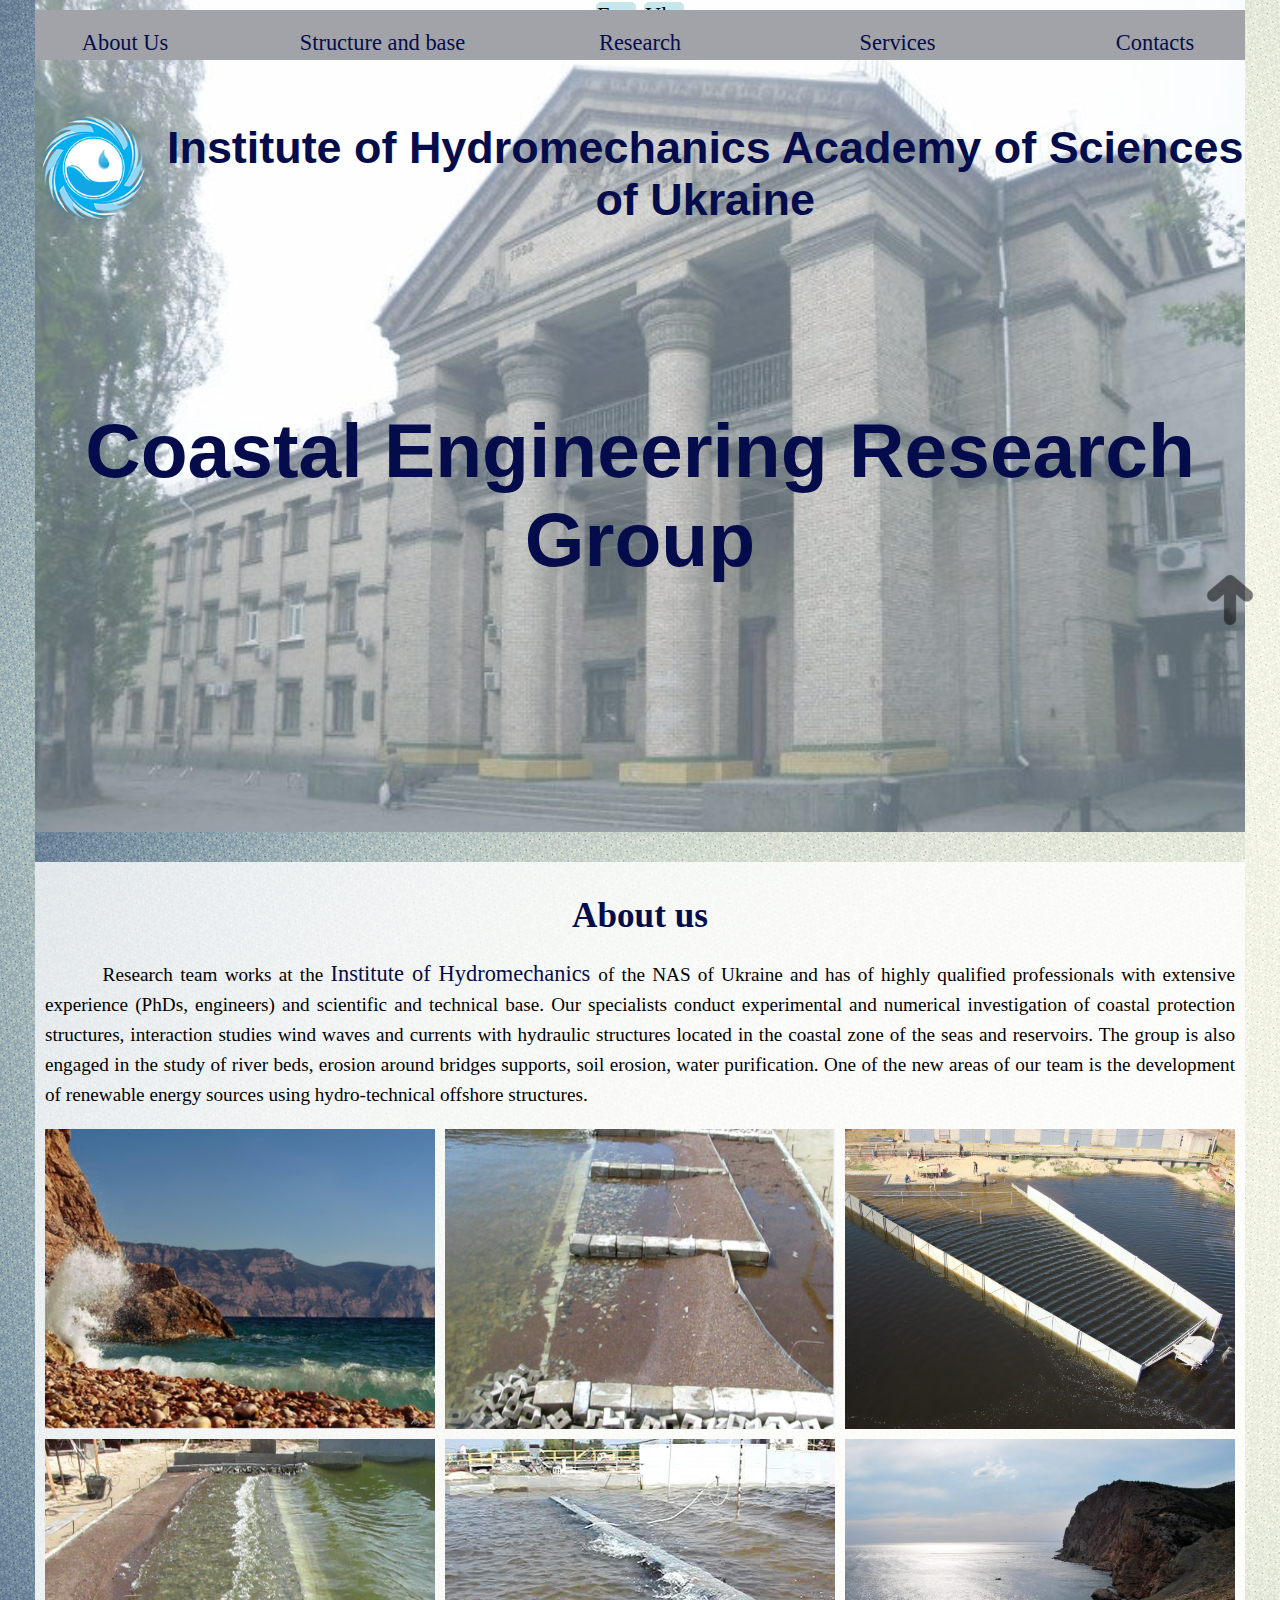
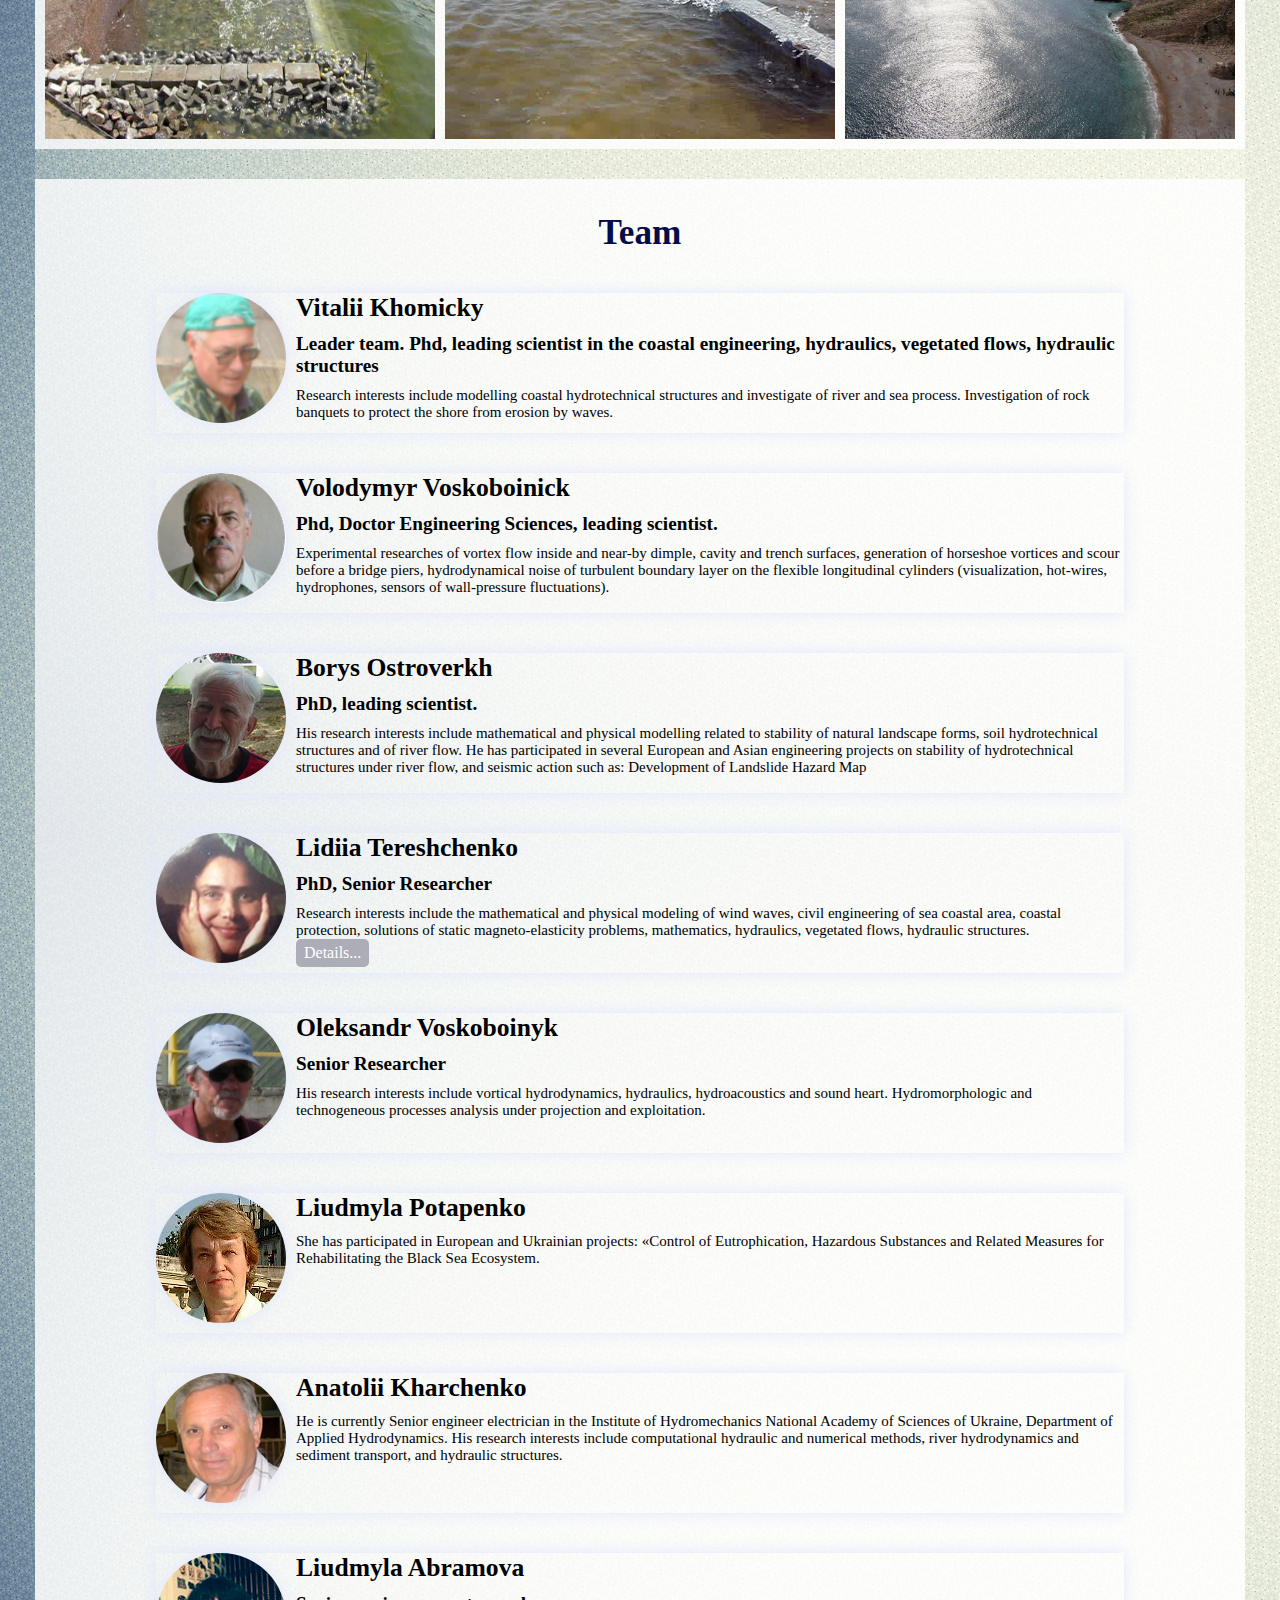
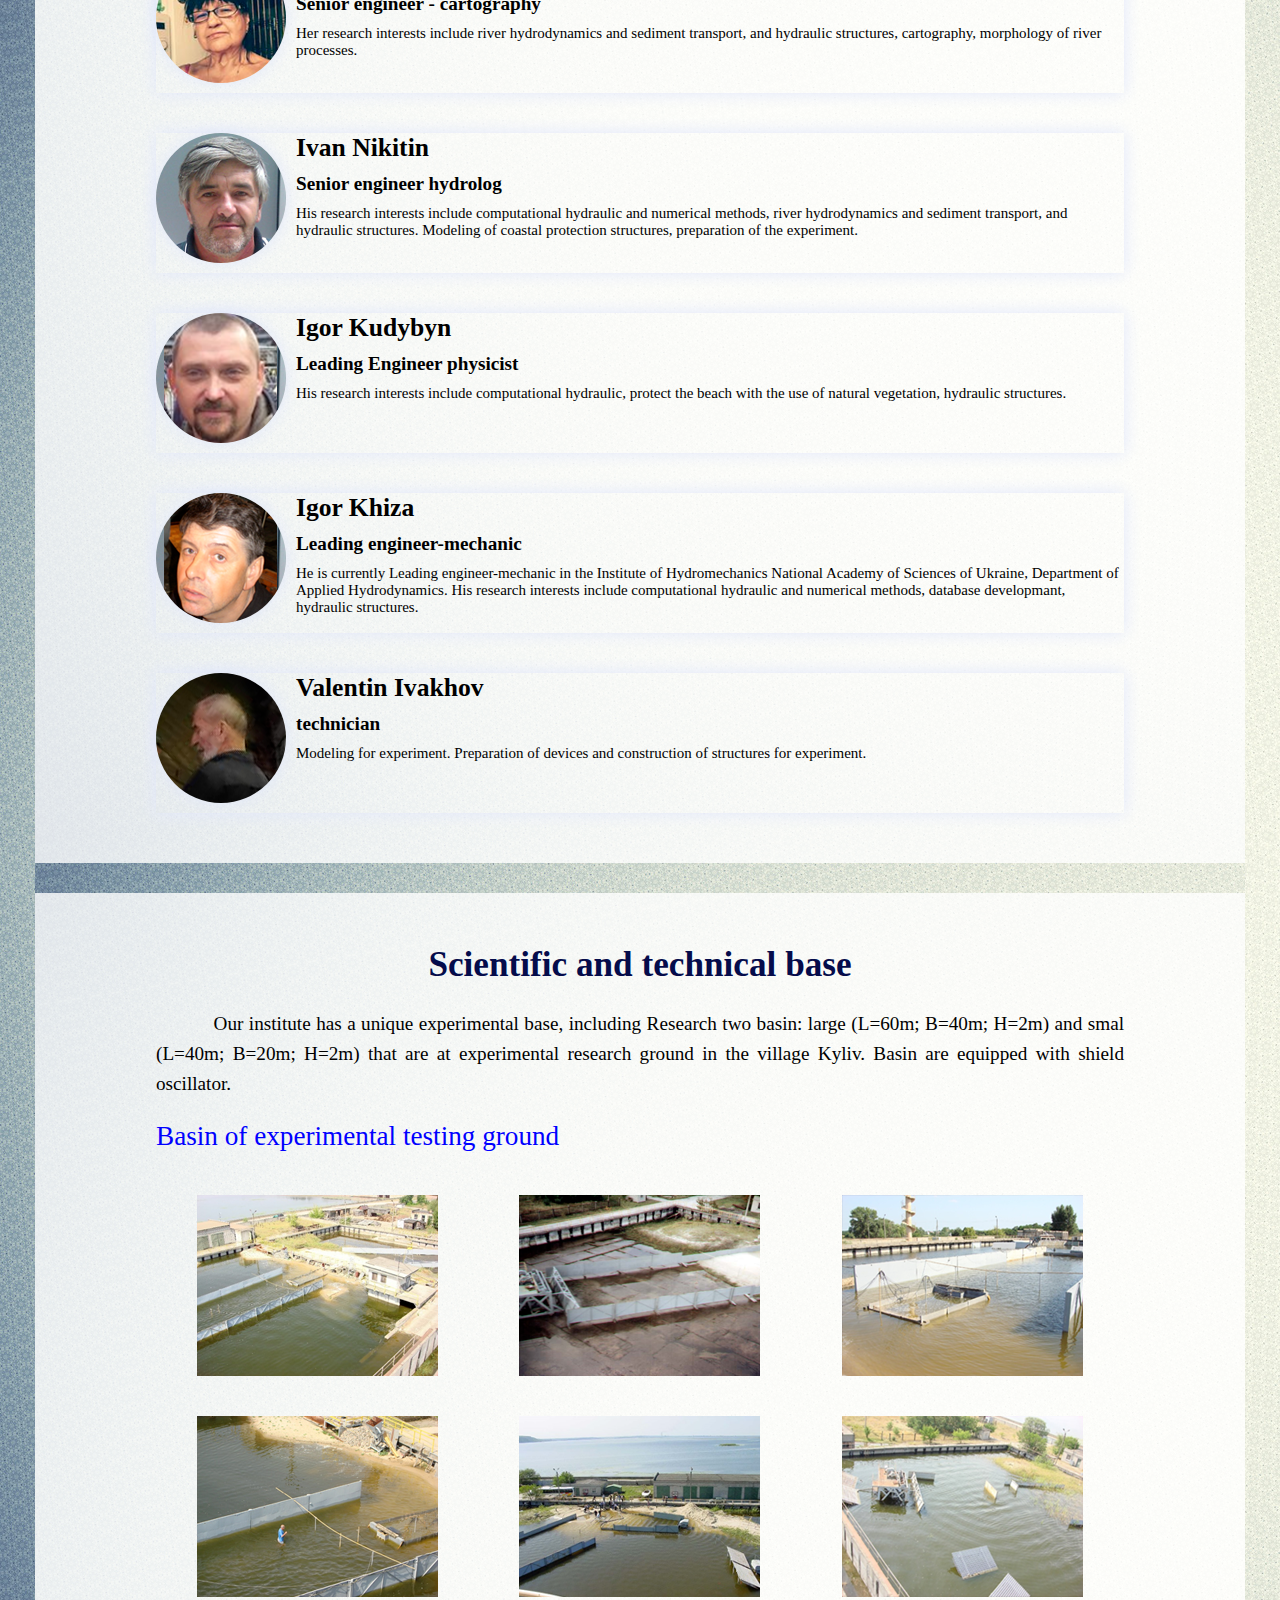
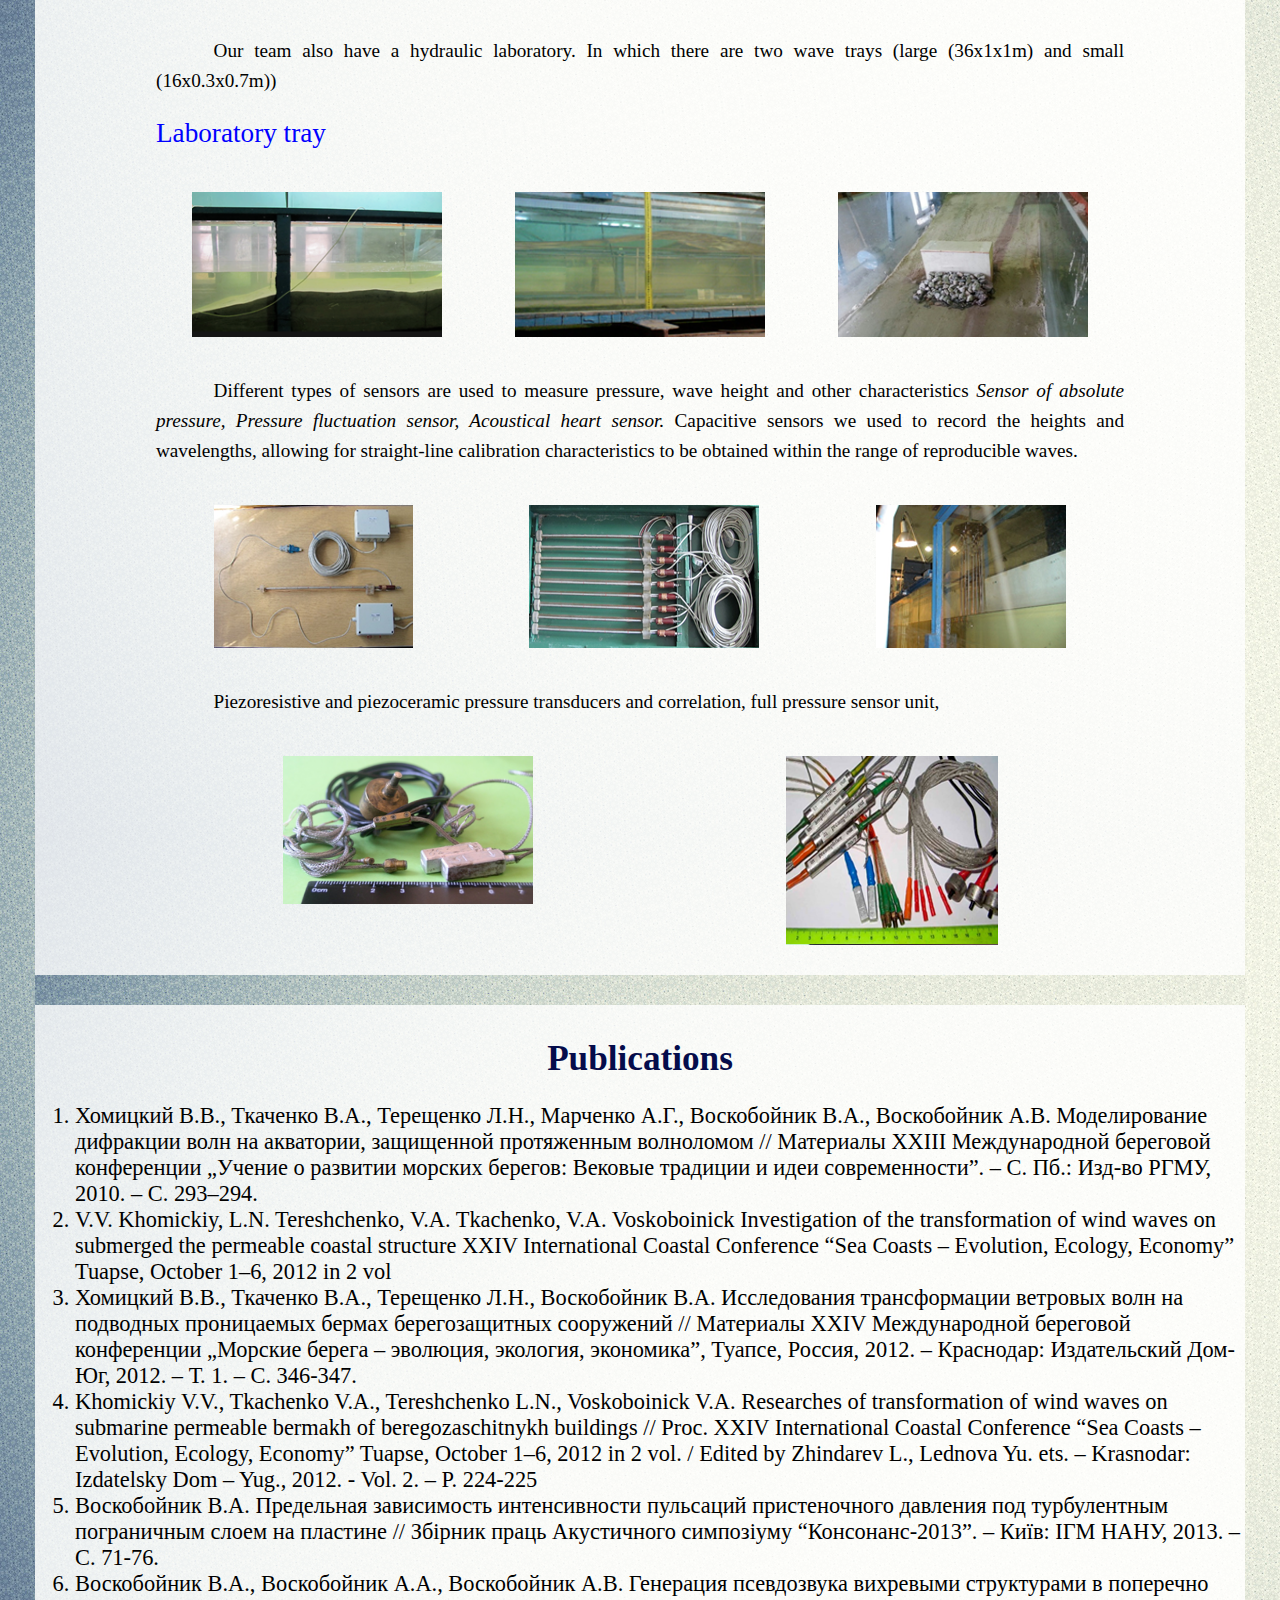
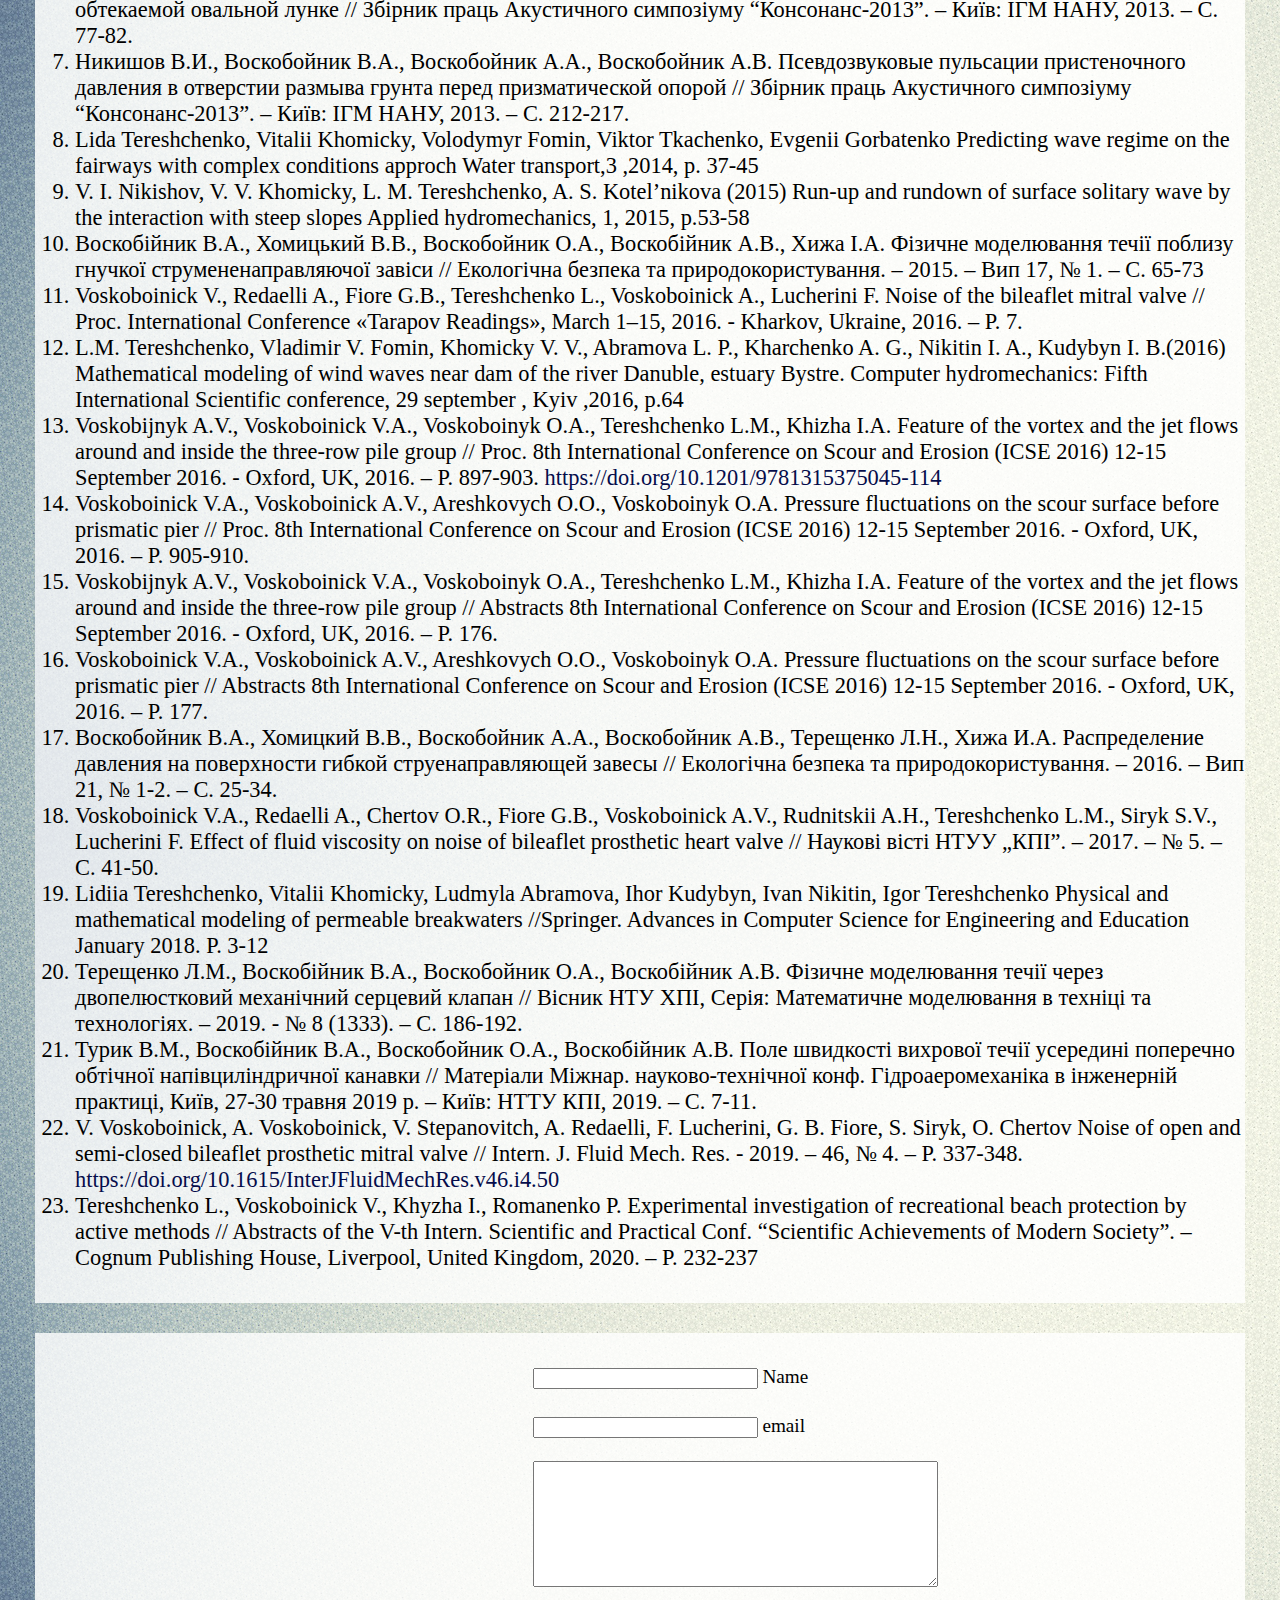
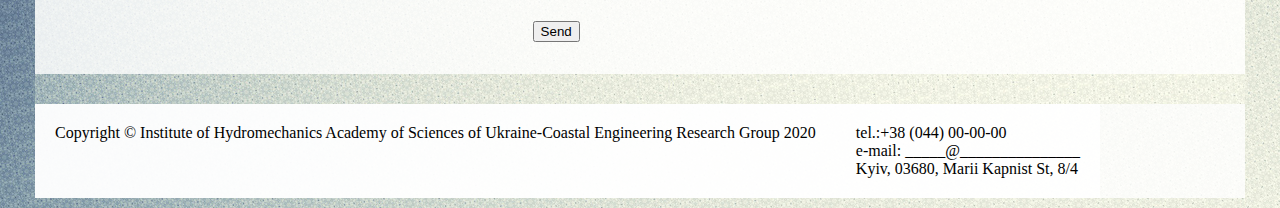
<file: index.html>
<!DOCTYPE html>
<html>

  <head>
    <meta charset="UTF-8" />
    
<meta name="viewport" content="width=device-width, initial-scale=1.0">
    <title>
      Institute of Hydromechanics-Coastal Engineering Research Group
    </title>
    <link rel="shortcut icon" href="images/logo.png" type="image/png" />
    <link rel="stylesheet" type="text/css" href="css/style_new.css" />
    <script src="script/igm_script.js" async></script>
  </head>

  <body>
    <div class="wrapper">
      <div class="igm_stk" id="menu">
        <div class="igm_menu">
          <div class="igm_dropdown_father">

            <a href="index.html">About Us</a>
          </div>
          <div class="igm_dropdown_father">
              <a href="" class="igm_dropdown_main">Structure and base</a>
              <div class="igm_dropdown_child">
                  <a href="index.html#teamIGM" class="igm_a">About team</a>
                  <a href="index.html#texn-base" class="igm_a">Technical base</a>
                  <a href="index.html#publiction" class="igm_a">Publications</a>
              </div>
          </div>
          <div class="igm_dropdown_father">
              <a href="" class="igm_dropdown_main">Research</a>
              <div class="igm_dropdown_child">
                  <a href="research.html#main-directions" class="igm_a">Main directions</a>
                  <a href="research.html#channel-processes" class="igm_a">Channel processes</a>
                  <a href="research.html#erosion" class="igm_a">Erosion</a>
                  <a href="research.html#water-purif" class="igm_a">Water purification</a>
                  <a href="research.html#climate-chang" class="igm_a">Climate chang</a>
                  <a href="research.htm#wav-energy" class="igm_a">Wave energy</a>
                  <a href="research.html#vortex" class="igm_a">Vortex</a>
                  <a href="research.html#diagnosis" class="igm_a">Diagnosis</a>
                  <a href="research.html#projects" class="igm_a">Projects</a>
              </div>
          </div>
          <div class="igm_dropdown_father">
              <a href="" class="igm_dropdown_main">Services</a>
              <div class="igm_dropdown_child">
                  <a href="services.html#protective-structures" class="igm_a">Protective structures</a>
                  <a href="services.html#bridges" class="igm_a">Bridges</a>
                  <a href="services.html#environmental-research" class="igm_a">Environmental research</a>
                  <a href="services.html#water-purification" class="igm_a">Water purification</a>
                  <a href="services.html#wave-energy" class="igm_a">Wave energy</a>
              </div>
          </div>
          <div class="igm_dropdown_father">
              <a href="index.html#contacts">Contacts</a>
          </div>


        
         
        </div>
      </div>
      <header>
        <div id="langv">
          <div class="button"><a href="#">En</a></div>
          <div class="button"><a href="#">Uk</a></div>
        </div>
        <div class="title">
          <div class="title-top">
            <a href="http://hydromech.org.ua/en/"
              ><img
                src="images/logo.png"
                width="90%"
                alt="InstituteInstitute of Hydromechanics "
                title="InstituteInstitute of Hydromechanics "
              />
            </a>
            <h3>Institute of Hydromechanics Academy of Sciences of Ukraine</h3>
          </div>
          <h1>Coastal Engineering Research Group</h1>
        </div>
      </header>

     <div id="buttonup">
        <a href="#main"><img src="images/arrow.png" alt="up" id="arrow"></a>
       </div>

      <div id="main">
        <div class="scroll-area">
        <!--
        <aside class="news-Instute">
          Yjdbyb
        </aside>-->
        <section class="main_side">
          <h1>About us</h1>
          <p>
            Research team works at the
            <a
              href="http://hydromech.org.ua/en/"
              alt="Institute of Hydromechanics"
            >
              Institute of Hydromechanics
            </a>
            of the NAS of Ukraine and has of highly qualified professionals with
            extensive experience (PhDs, engineers) and scientific and technical
            base. Our specialists conduct experimental and numerical
            investigation of coastal protection structures, interaction studies
            wind waves and currents with hydraulic structures located in the
            coastal zone of the seas and reservoirs. The group is also engaged
            in the study of river beds, erosion around bridges supports, soil
            erosion, water purification. One of the new areas of our team is the
            development of renewable energy sources using hydro-technical
            offshore structures.
          </p>

          <div class="container-images">
            <div><img src="images/pictures/golovna-01.png" /></div>
            <div><img src="images/pictures/golovna-02.png" /></div>
            <div><img src="images/pictures/golovna-03.png" /></div>
            <div><img src="images/pictures/golovna-04.png" /></div>
            <div><img src="images/pictures/golovna-05.png" /></div>
            <div><img src="images/pictures/golovna-06.png" /></div>
          </div>
        </section>
    

         <!--- <div id="main">
        
         <aside class="news-Instute">
            Yjdbyb
          </aside> ----->
      <section id="teamIGM">
        <div class="team">
          <h1>Team</h1>
          <div class="team_box">
            <img class="team_photo" src="images/pictures/homitskyj.png" />
            <div class="team_name">
              Vitalii Khomicky
            </div>
            <div class="team_position">
              Leader team. Phd, leading scientist in the coastal engineering,
              hydraulics, vegetated flows, hydraulic structures
            </div>
            <div class="team_about">
              Research interests include modelling coastal hydrotechnical
              structures and investigate of river and sea process. Investigation
              of rock banquets to protect the shore from erosion by waves.
            </div>
          </div>
          <div class="team_box">
            <img class="team_photo" src="images/pictures/voskob_v.png" />
            <div class="team_name">
              Volodymyr Voskoboinick
            </div>
            <div class="team_position">
              Phd, Doctor Engineering Sciences, leading scientist.
            </div>
            <div class="team_about">
              Experimental researches of vortex flow inside and near-by dimple,
              cavity and trench surfaces, generation of horseshoe vortices and
              scour before a bridge piers, hydrodynamical noise of turbulent
              boundary layer on the flexible longitudinal cylinders
              (visualization, hot-wires, hydrophones, sensors of wall-pressure
              fluctuations).
            </div>
          </div>
          <div class="team_box">
            <img class="team_photo" src="images/pictures/ostroverkh.png" />
            <div class="team_name">
              Borys Ostroverkh
            </div>
            <div class="team_position">
              PhD, leading scientist.
            </div>
            <div class="team_about">
              His research interests include mathematical and physical modelling
              related to stability of natural landscape forms, soil
              hydrotechnical structures and of river flow. He has participated
              in several European and Asian engineering projects on stability of
              hydrotechnical structures under river flow, and seismic action
              such as: Development of Landslide Hazard Map
            </div>
          </div>
          <div class="team_box">
            <img class="team_photo" src="images/pictures/tereshchenko.png" />
            <div class="team_name">
              Lidiia Tereshchenko
            </div>
            <div class="team_position">
              PhD, Senior Researcher
            </div>
            <div class="team_about">
              Research interests include the mathematical and physical modeling
              of wind waves, civil engineering of sea coastal area, coastal
              protection, solutions of static magneto-elasticity problems,
              mathematics, hydraulics, vegetated flows, hydraulic structures.<br />
              <button class="button" onclick="">Details...</button>
            </div>
          </div>
          <div class="team_box">
            <img class="team_photo" src="images/pictures/voskoboinyk_o.png" />
            <div class="team_name">
              Oleksandr Voskoboinyk
            </div>
            <div class="team_position">
              Senior Researcher
            </div>
            <div class="team_about">
              His research interests include vortical hydrodynamics, hydraulics,
              hydroacoustics and sound heart. Hydromorphologic and technogeneous
              processes analysis under projection and exploitation.
            </div>
          </div>
          <div class="team_box">
            <img class="team_photo" src="images/pictures/potapenko.png" />
            <div class="team_name">
              Liudmyla Potapenko
            </div>
            <div class="team_position"></div>
            <div class="team_about">
              She has participated in European and Ukrainian projects: «Control
              of Eutrophication, Hazardous Substances and Related Measures for
              Rehabilitating the Black Sea Ecosystem.
            </div>
          </div>
          <div class="team_box">
            <img class="team_photo" src="images/pictures/kharchenko.png" />
            <div class="team_name">
              Anatolii Kharchenko
            </div>
            <div class="team_position"></div>
            <div class="team_about">
              He is currently Senior engineer electrician in the Institute of
              Hydromechanics National Academy of Sciences of Ukraine, Department
              of Applied Hydrodynamics. His research interests include
              computational hydraulic and numerical methods, river hydrodynamics
              and sediment transport, and hydraulic structures.
            </div>
          </div>
          <div class="team_box">
            <img class="team_photo" src="images/pictures/abramova.png" />
            <div class="team_name">
              Liudmyla Abramova
            </div>
            <div class="team_position">
              Senior engineer - cartography
            </div>
            <div class="team_about">
              Her research interests include river hydrodynamics and sediment
              transport, and hydraulic structures, cartography, morphology of
              river processes.
            </div>
          </div>
          <div class="team_box">
            <img class="team_photo" src="images/pictures/nikitin.png" />
            <div class="team_name">
              Ivan Nikitin
            </div>
            <div class="team_position">
              Senior engineer hydrolog
            </div>
            <div class="team_about">
              His research interests include computational hydraulic and
              numerical methods, river hydrodynamics and sediment transport, and
              hydraulic structures. Modeling of coastal protection structures,
              preparation of the experiment.
            </div>
          </div>
          <div class="team_box">
            <img class="team_photo" src="images/pictures/kudybyn.png" />
            <div class="team_name">
              Igor Kudybyn
            </div>
            <div class="team_position">
              Leading Engineer physicist
            </div>
            <div class="team_about">
              His research interests include computational hydraulic, protect
              the beach with the use of natural vegetation, hydraulic
              structures.
            </div>
          </div>
          <div class="team_box">
            <img class="team_photo" src="images/pictures/khiza.png" />
            <div class="team_name">
              Igor Khiza
            </div>
            <div class="team_position">
              Leading engineer-mechanic
            </div>
            <div class="team_about">
              He is currently Leading engineer-mechanic in the Institute of
              Hydromechanics National Academy of Sciences of Ukraine, Department
              of Applied Hydrodynamics. His research interests include
              computational hydraulic and numerical methods, database
              developmant, hydraulic structures.
            </div>
          </div>
          <div class="team_box">
            <img class="team_photo" src="images/pictures/ivakhov.png" />
            <div class="team_name">
              Valentin Ivakhov
            </div>
            <div class="team_position">
              technician
            </div>
            <div class="team_about">
              Modeling for experiment. Preparation of devices and construction
              of structures for experiment.
            </div>
          </div>
        </div>
      </section>

      <section id="texn-base">
        <div class="igm_content">
          <h1>
            Scientific and technical base
          </h1>
          <p>
            Our institute has a unique experimental base, including Research two
            basin: large (L=60m; B=40m; H=2m) and smal (L=40m; B=20m; H=2m) that
            are at experimental research ground in the village Kyliv. Basin are
            equipped with shield oscillator.
          </p>
          <h2>
            Basin of experimental testing ground
          </h2>
          <div class="igm_pic_flex">
            <img class="igm_pic" src="images/pictures/kyliv-01.png" />
            <img class="igm_pic" src="images/pictures/kyliv-02.png" />
            <img class="igm_pic" src="images/pictures/kyliv-03.png" />
            <img class="igm_pic" src="images/pictures/kyliv-04.png" />
            <img class="igm_pic" src="images/pictures/kyliv-05.png" />
            <img class="igm_pic" src="images/pictures/kyliv-06.png" />
          </div>
          <p>
            Our team also have a hydraulic laboratory. In which there are two
            wave trays (large (36x1x1m) and small (16x0.3x0.7m))
          </p>
          <h2>
            Laboratory tray
          </h2>
          <div class="igm_pic_flex">
            <img class="igm_pic" src="images/pictures/lotok-01.png" />
            <img class="igm_pic" src="images/pictures/lotok-02.png" />
            <img class="igm_pic" src="images/pictures/lotok-04.png" />
          </div>
          <p>
            Different types of sensors are used to measure pressure, wave height
            and other characteristics
            <em
              >Sensor of absolute pressure, Pressure fluctuation sensor,
              Acoustical heart sensor.</em
            >

            Capacitive sensors we used to record the heights and wavelengths,
            allowing for straight-line calibration characteristics to be
            obtained within the range of reproducible waves.
          </p>
          <div class="igm_pic_flex">
            <img class="igm_pic" src="images/pictures/tool-01.png" />
            <img class="igm_pic" src="images/pictures/tool-02.png" />
            <img class="igm_pic" src="images/pictures/tool-03.png" />
          </div>
          <p>
            Piezoresistive and piezoceramic pressure transducers and
            correlation, full pressure sensor unit,
          </p>
          <div class="igm_pic_flex">
            <img src="images/pictures/tool-04.png" class="igm_pic
            onclick="changeSizeImage(this)" /> <img
            src="images/pictures/tool-05.png" class="igm_pic
            onclick="changeSizeImage(this)" />
          </div>
        </div>
      </section>
      <section id="publiction">
        <!--<div class="igm_content">-->
        <h1>
          Publications
        </h1>
        <ol>
          <li>
            Хомицкий В.В., Ткаченко В.А., Терещенко Л.Н., Марченко А.Г.,
            Воскобойник В.А., Воскобойник А.В. Моделирование дифракции волн на
            акватории, защищенной протяженным волноломом // Материалы XXIII
            Международной береговой конференции „Учение о развитии морских
            берегов: Вековые традиции и идеи современности”. – С. Пб.: Изд-во
            РГМУ, 2010. – С. 293–294.
          </li>
          <li>
            V.V. Khomickiy, L.N. Tereshchenko, V.A. Tkachenko, V.A. Voskoboinick
            Investigation of the transformation of wind waves on submerged the
            permeable coastal structure XXIV International Coastal Conference
            “Sea Coasts – Evolution, Ecology, Economy” Tuapse, October 1–6, 2012
            in 2 vol
          </li>
          <li>
            Хомицкий В.В., Ткаченко В.А., Терещенко Л.Н., Воскобойник В.А.
            Исследования трансформации ветровых волн на подводных проницаемых
            бермах берегозащитных сооружений // Материалы XXIV Международной
            береговой конференции „Морские берега – эволюция, экология,
            экономика”, Туапсе, Россия, 2012. – Краснодар: Издательский Дом-Юг,
            2012. – Т. 1. – С. 346-347.
          </li>
          <li>
            Khomickiy V.V., Tkachenko V.A., Tereshchenko L.N., Voskoboinick V.A.
            Researches of transformation of wind waves on submarine permeable
            bermakh of beregozaschitnykh buildings // Proc. XXIV International
            Coastal Conference “Sea Coasts – Evolution, Ecology, Economy”
            Tuapse, October 1–6, 2012 in 2 vol. / Edited by Zhindarev L.,
            Lednova Yu. ets. – Krasnodar: Izdatelsky Dom – Yug., 2012. - Vol. 2.
            – P. 224-225
          </li>
          <li>
            Воскобойник В.А. Предельная зависимость интенсивности пульсаций
            пристеночного давления под турбулентным пограничным слоем на
            пластине // Збірник праць Акустичного симпозіуму “Консонанс-2013”. –
            Київ: ІГМ НАНУ, 2013. – С. 71-76.
          </li>
          <li>
            Воскобойник В.А., Воскобойник А.А., Воскобойник А.В. Генерация
            псевдозвука вихревыми структурами в поперечно обтекаемой овальной
            лунке // Збірник праць Акустичного симпозіуму “Консонанс-2013”. –
            Київ: ІГМ НАНУ, 2013. – С. 77-82.
          </li>
          <li>
            Никишов В.И., Воскобойник В.А., Воскобойник А.А., Воскобойник А.В.
            Псевдозвуковые пульсации пристеночного давления в отверстии размыва
            грунта перед призматической опорой // Збірник праць Акустичного
            симпозіуму “Консонанс-2013”. – Київ: ІГМ НАНУ, 2013. – С. 212-217.
          </li>
          <li>
            Lida Tereshchenko, Vitalii Khomicky, Volodymyr Fomin, Viktor
            Tkachenko, Evgenii Gorbatenko Predicting wave regime on the fairways
            with complex conditions approch Water transport,3 ,2014, p. 37-45
          </li>
          <li>
            V. I. Nikishov, V. V. Khomicky, L. M. Tereshchenko, A. S.
            Kotel’nikova (2015) Run-up and rundown of surface solitary wave by
            the interaction with steep slopes Applied hydromechanics, 1, 2015,
            p.53-58
          </li>
          <li>
            Воскобійник В.А., Хомицький В.В., Воскобойник О.А., Воскобійник
            А.В., Хижа І.А. Фізичне моделювання течії поблизу гнучкої
            струмененаправляючої завіси // Екологічна безпека та
            природокористування. – 2015. – Вип 17, № 1. – С. 65-73
          </li>
          <li>
            Voskoboinick V., Redaelli A., Fiore G.B., Tereshchenko L.,
            Voskoboinick A., Lucherini F. Noise of the bileaflet mitral valve //
            Proc. International Conference «Tarapov Readings», March 1–15, 2016.
            - Kharkov, Ukraine, 2016. – P. 7.
          </li>
          <li>
            L.M. Tereshchenko, Vladimir V. Fomin, Khomicky V. V., Abramova L.
            P., Kharchenko A. G., Nikitin I. A., Kudybyn I. B.(2016)
            Mathematical modeling of wind waves near dam of the river Danuble,
            estuary Bystre. Computer hydromechanics: Fifth International
            Scientific conference, 29 september , Kyiv ,2016, p.64
          </li>
          <li>
            Voskobijnyk A.V., Voskoboinick V.A., Voskoboinyk O.A., Tereshchenko
            L.M., Khizha I.A. Feature of the vortex and the jet flows around and
            inside the three-row pile group // Proc. 8th International
            Conference on Scour and Erosion (ICSE 2016) 12-15 September 2016. -
            Oxford, UK, 2016. – P. 897-903.
            <a href="https://doi.org/10.1201/9781315375045-114"
              >https://doi.org/10.1201/9781315375045-114</a
            >
          </li>
          <li>
            Voskoboinick V.A., Voskoboinick A.V., Areshkovych O.O., Voskoboinyk
            O.A. Pressure fluctuations on the scour surface before prismatic
            pier // Proc. 8th International Conference on Scour and Erosion
            (ICSE 2016) 12-15 September 2016. - Oxford, UK, 2016. – P. 905-910.
          </li>
          <li>
            Voskobijnyk A.V., Voskoboinick V.A., Voskoboinyk O.A., Tereshchenko
            L.M., Khizha I.A. Feature of the vortex and the jet flows around and
            inside the three-row pile group // Abstracts 8th International
            Conference on Scour and Erosion (ICSE 2016) 12-15 September 2016. -
            Oxford, UK, 2016. – P. 176.
          </li>
          <li>
            Voskoboinick V.A., Voskoboinick A.V., Areshkovych O.O., Voskoboinyk
            O.A. Pressure fluctuations on the scour surface before prismatic
            pier // Abstracts 8th International Conference on Scour and Erosion
            (ICSE 2016) 12-15 September 2016. - Oxford, UK, 2016. – P. 177.
          </li>
          <li>
            Воскобойник В.А., Хомицкий В.В., Воскобойник А.А., Воскобойник А.В.,
            Терещенко Л.Н., Хижа И.А. Распределение давления на поверхности
            гибкой струенаправляющей завесы // Екологічна безпека та
            природокористування. – 2016. – Вип 21, № 1-2. – С. 25-34.
          </li>
          <li>
            Voskoboinick V.A., Redaelli A., Chertov O.R., Fiore G.B.,
            Voskoboinick A.V., Rudnitskii A.H., Tereshchenko L.M., Siryk S.V.,
            Lucherini F. Effect of fluid viscosity on noise of bileaflet
            prosthetic heart valve // Наукові вісті НТУУ „КПІ”. – 2017. – № 5. –
            С. 41-50.
          </li>
          <li>
            Lidiia Tereshchenko, Vitalii Khomicky, Ludmyla Abramova, Ihor
            Kudybyn, Ivan Nikitin, Igor Tereshchenko Physical and mathematical
            modeling of permeable breakwaters //Springer. Advances in Computer
            Science for Engineering and Education January 2018. P. 3-12
          </li>
          <li>
            Терещенко Л.М., Воскобійник В.А., Воскобойник О.А., Воскобійник А.В.
            Фізичне моделювання течії через двопелюстковий механічний серцевий
            клапан // Вісник НТУ ХПІ, Серія: Математичне моделювання в техніці
            та технологіях. – 2019. - № 8 (1333). – С. 186-192.
          </li>
          <li>
            Турик В.М., Воскобійник В.А., Воскобойник О.А., Воскобійник А.В.
            Поле швидкості вихрової течії усередині поперечно обтічної
            напівциліндричної канавки // Матеріали Міжнар. науково-технічної
            конф. Гідроаеромеханіка в інженерній практиці, Київ, 27-30 травня
            2019 р. – Київ: НТТУ КПІ, 2019. – С. 7-11.
          </li>
          <li>
            V. Voskoboinick, A. Voskoboinick, V. Stepanovitch, A. Redaelli, F.
            Lucherini, G. B. Fiore, S. Siryk, O. Chertov Noise of open and
            semi-closed bileaflet prosthetic mitral valve // Intern. J. Fluid
            Mech. Res. - 2019. – 46, № 4. – P. 337-348.
            <a href="https://doi.org/10.1615/InterJFluidMechRes.v46.i4.50"
              >https://doi.org/10.1615/InterJFluidMechRes.v46.i4.50</a
            >
          </li>
          <li>
            Tereshchenko L., Voskoboinick V., Khyzha I., Romanenko P.
            Experimental investigation of recreational beach protection by
            active methods // Abstracts of the V-th Intern. Scientific and
            Practical Conf. “Scientific Achievements of Modern Society”. –
            Cognum Publishing House, Liverpool, United Kingdom, 2020. – P.
            232-237
          </li>
        </ol>
      </section>
      <section id="Contacts" >

      <div style="display:flex;">

        <div class="map">
          <iframe
            src="https://www.google.com/maps/embed?pb=!1m18!1m12!1m3!1d2540.0654863744317!2d30.432712558060185!3d50.458505220051926!2m3!1f0!2f0!3f0!3m2!1i1024!2i768!4f13.1!3m3!1m2!1s0x40d4cc370be449d9%3A0xdf22ff314d1dddd8!2sMarii%20Kapnist%20St%2C%208%2F4%2C%20Kyiv%2C%2002000!5e0!3m2!1sen!2sua!4v1596618077105!5m2!1sen!2sua"
            width="400"
            height="250"
            frameborder="0"
            style="border: 0;"
            allowfullscreen=""
            aria-hidden="false"
            tabindex="0"
          ></iframe>
        </div>
        <div>
                <form action="#" method="post" name="commentf" id="commentf">
            <p><input type="text" name="author" id="author" value="" size="25" />
            Name
            </p>
            <p><input type="text" name="email" id="email" value="" size="25" />
            email
            </p>
            <p><textarea name="comment" id="comment" cols="48" rows="8"></textarea>
            </p>
            <p><input name="submit" type="submit" id="submit" value="Send" />
        </div>
      </div>
      </section>
     
        </div>
    

        <footer class="footer">
          <div style="text-align: center;">
              Copyright © Institute of Hydromechanics Academy of Sciences of
              Ukraine-Coastal Engineering Research Group 2020
          </div>
          <div>tel.:+38 (044) 00-00-00<br>
              e-mail: _____@_______________<br>
           Kyiv, 03680, Marii Kapnist St, 8/4</div>


      </footer>
    </div>
  </body>
</html>
</file>
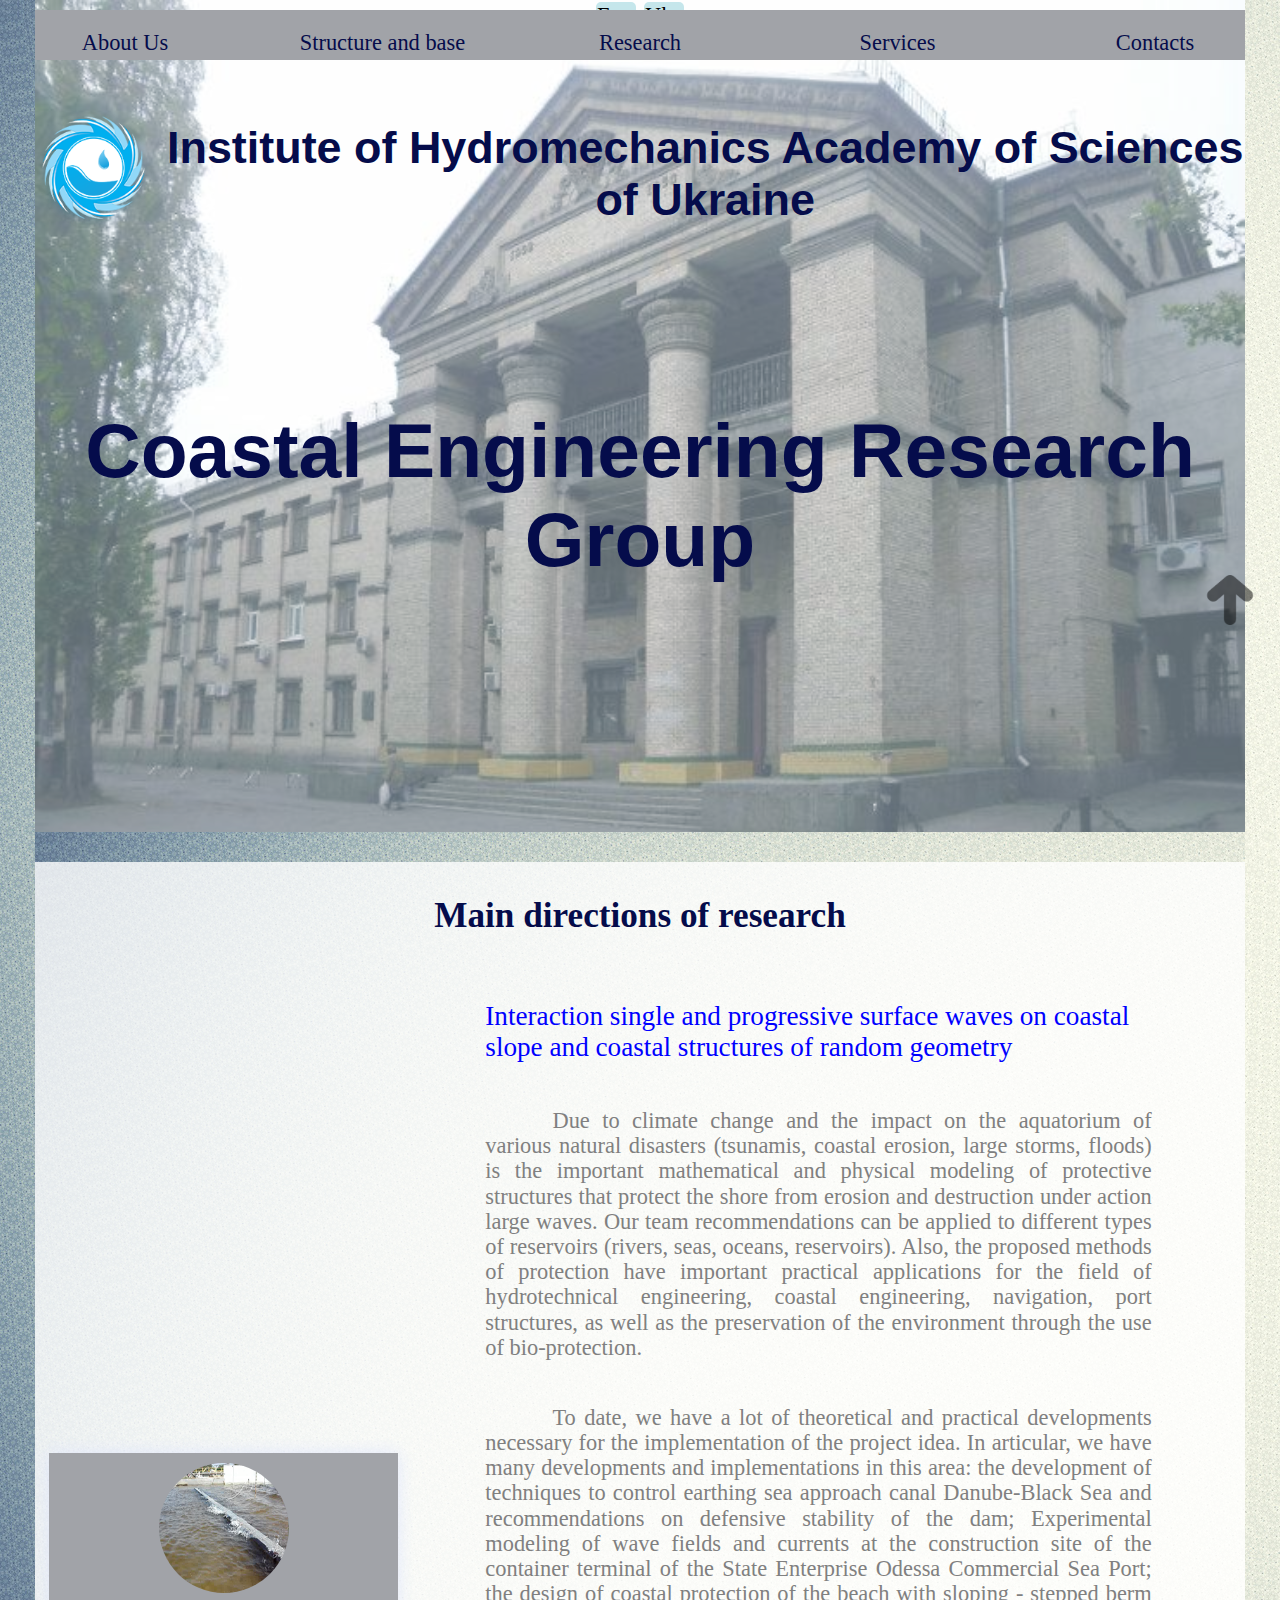
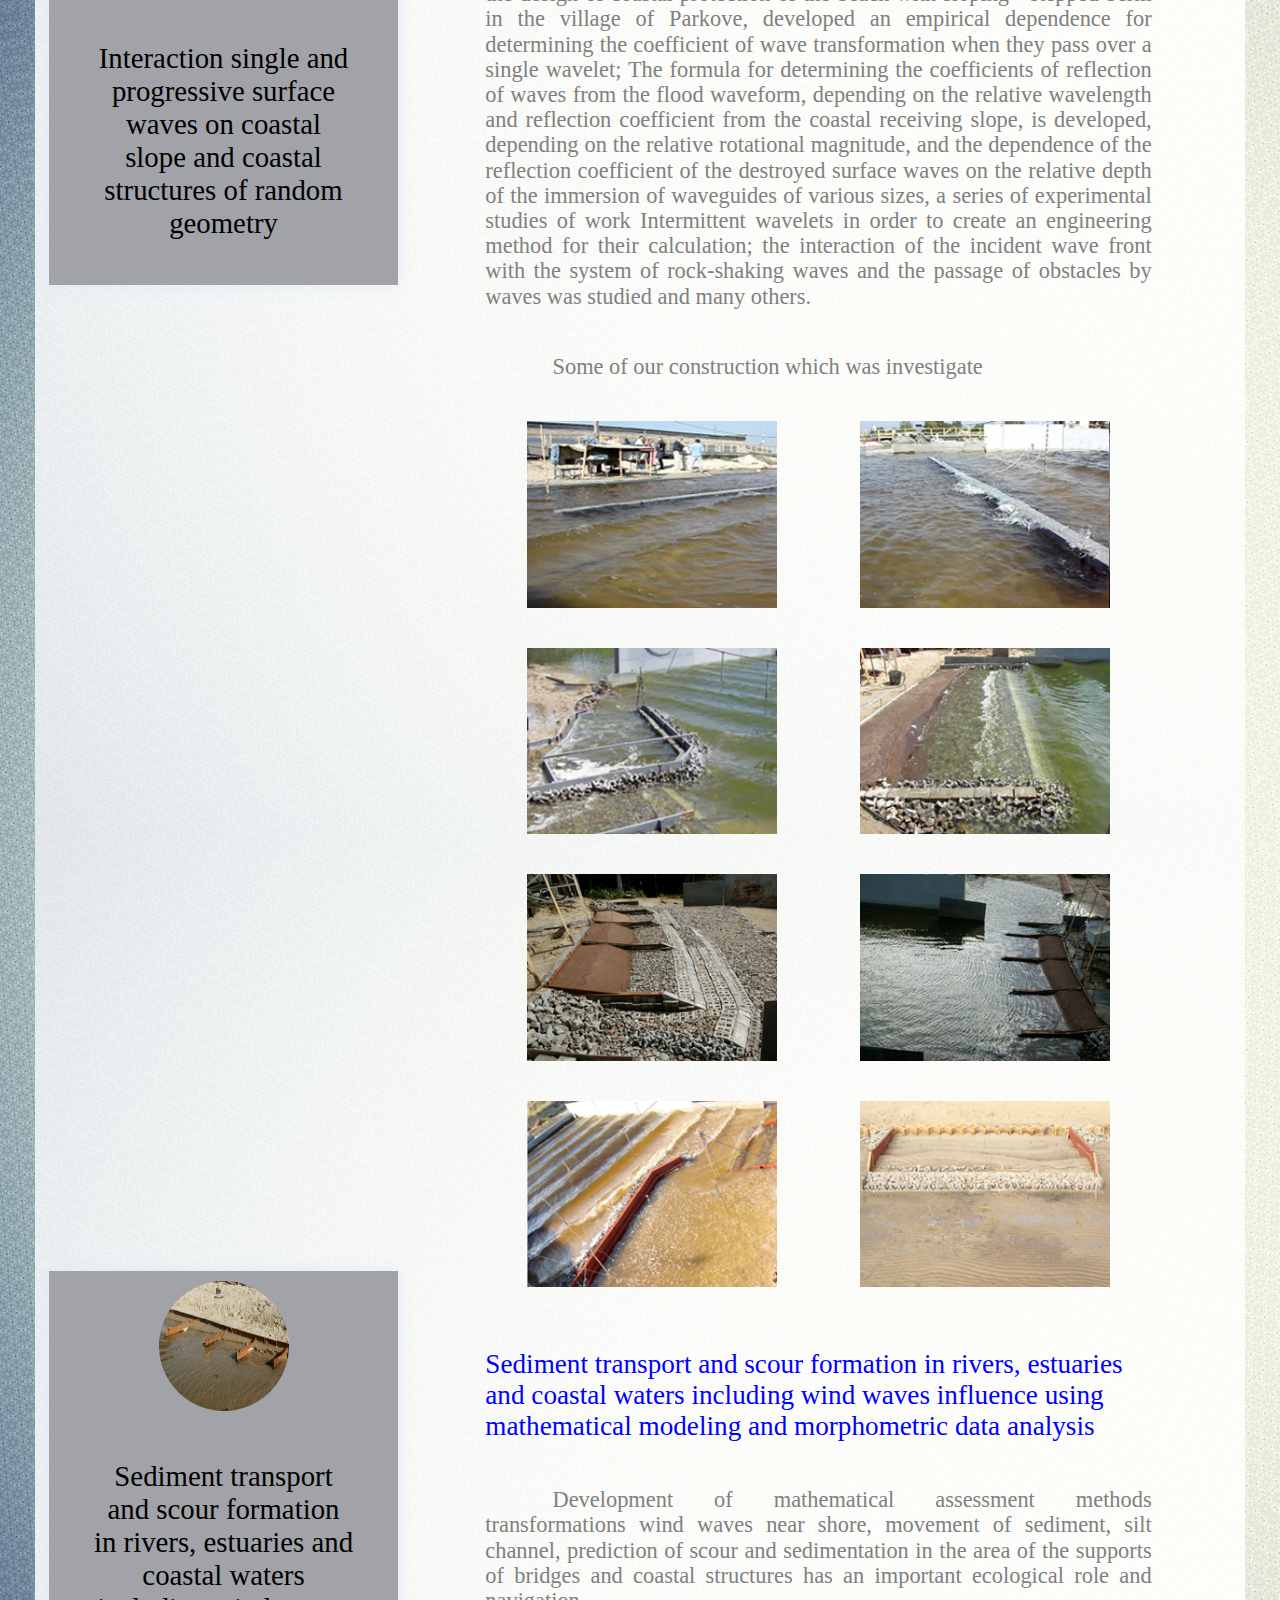
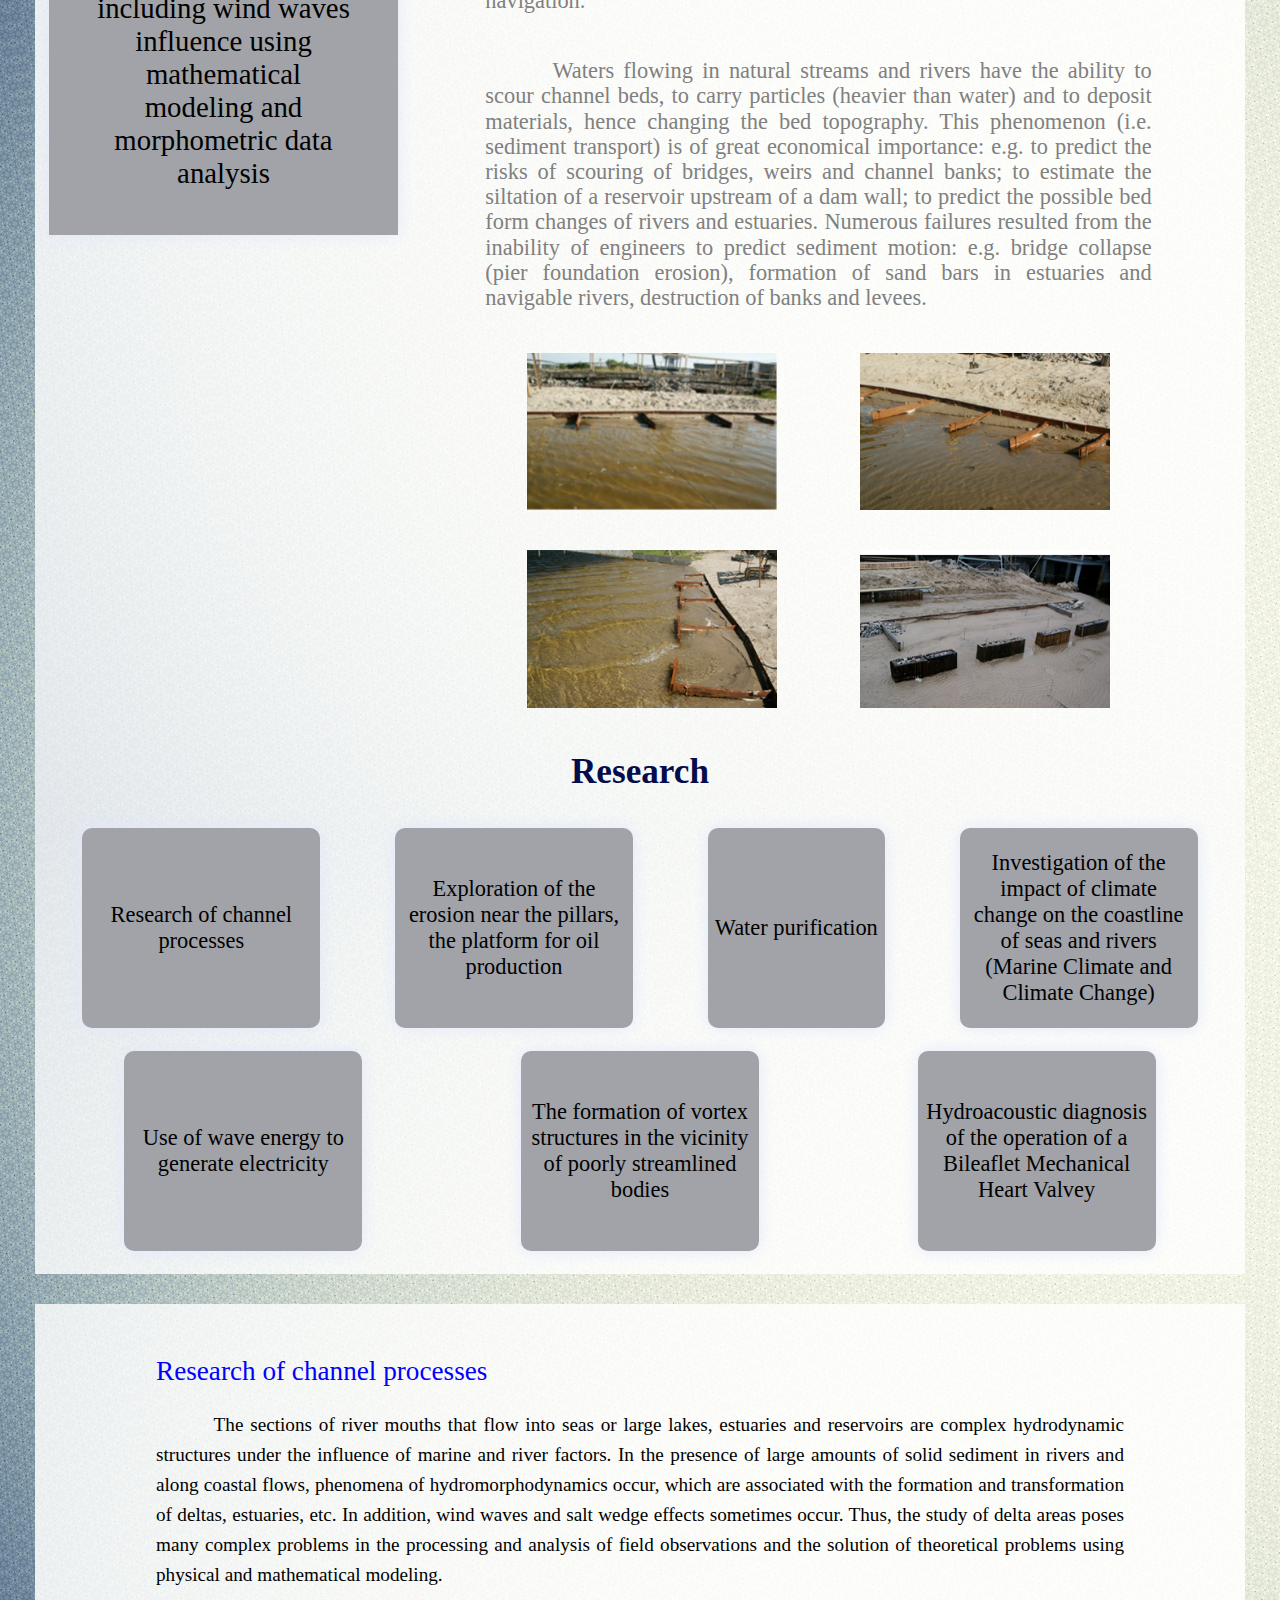
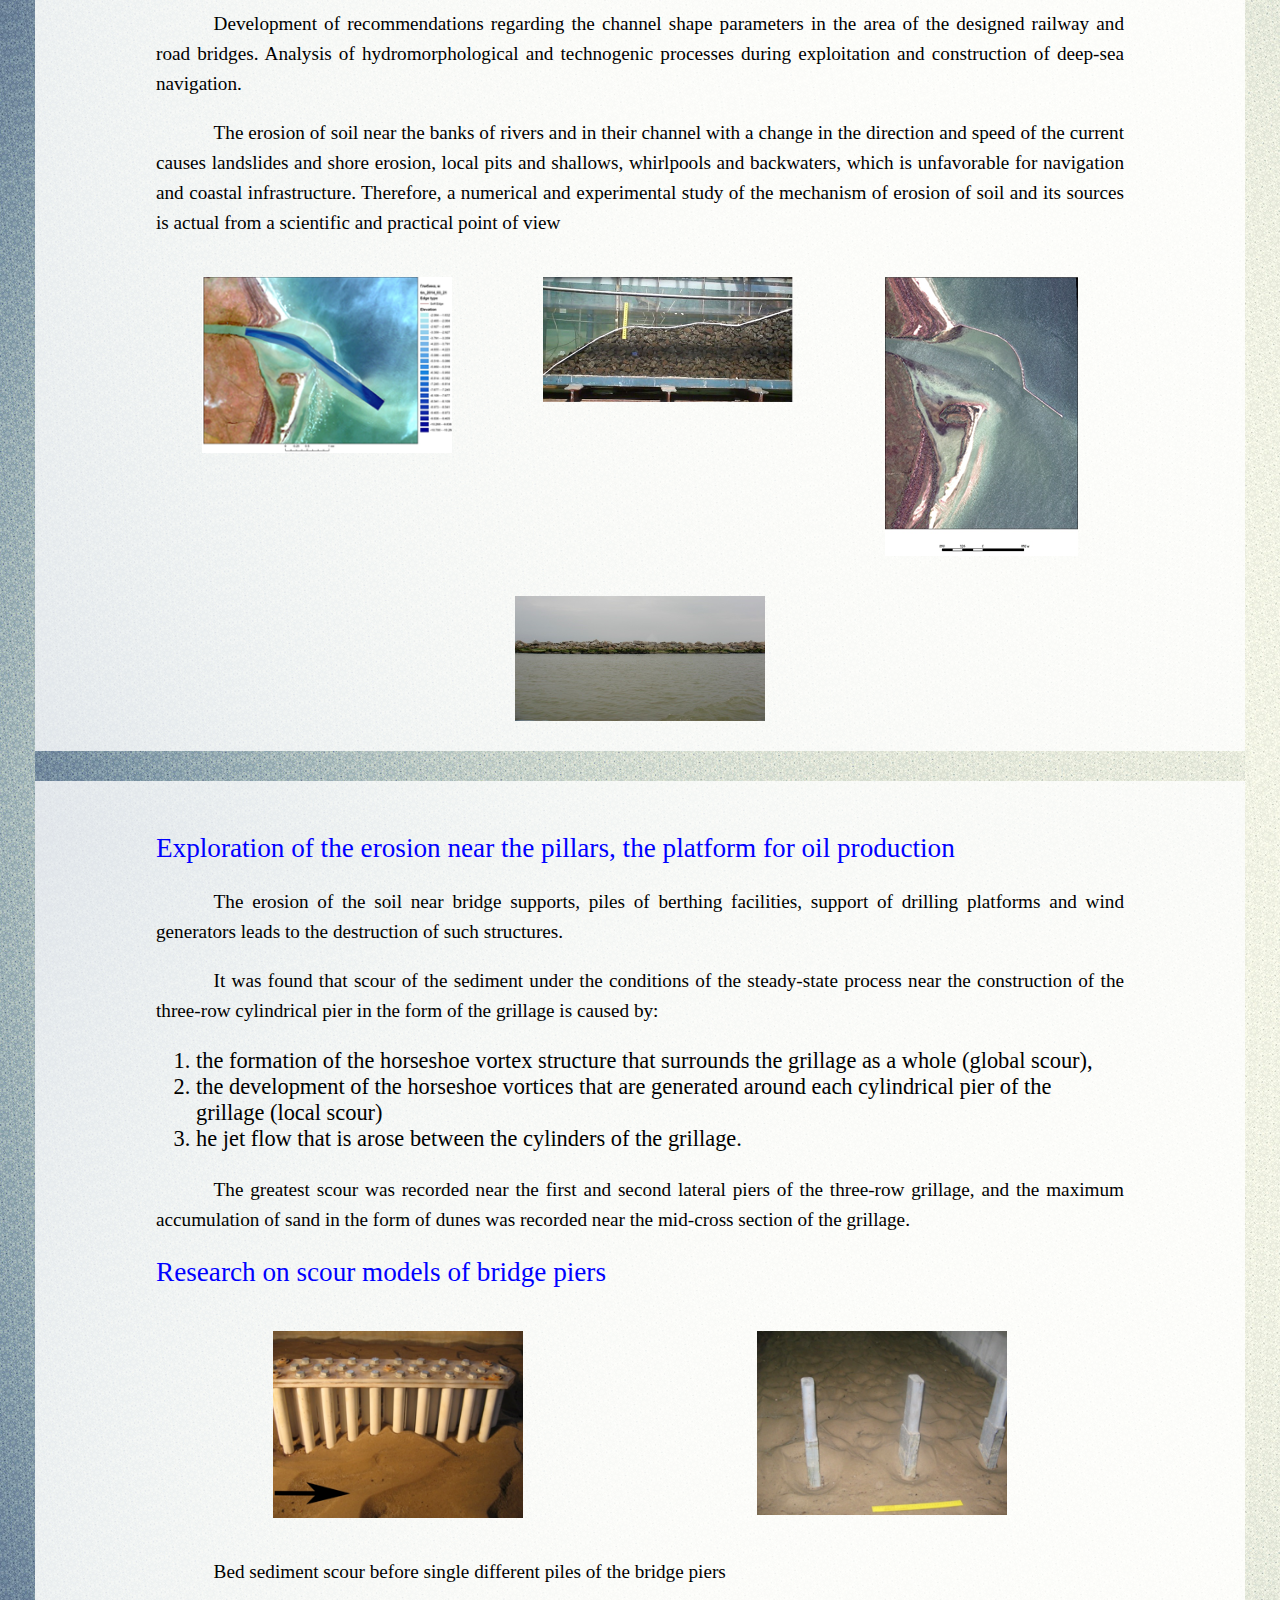
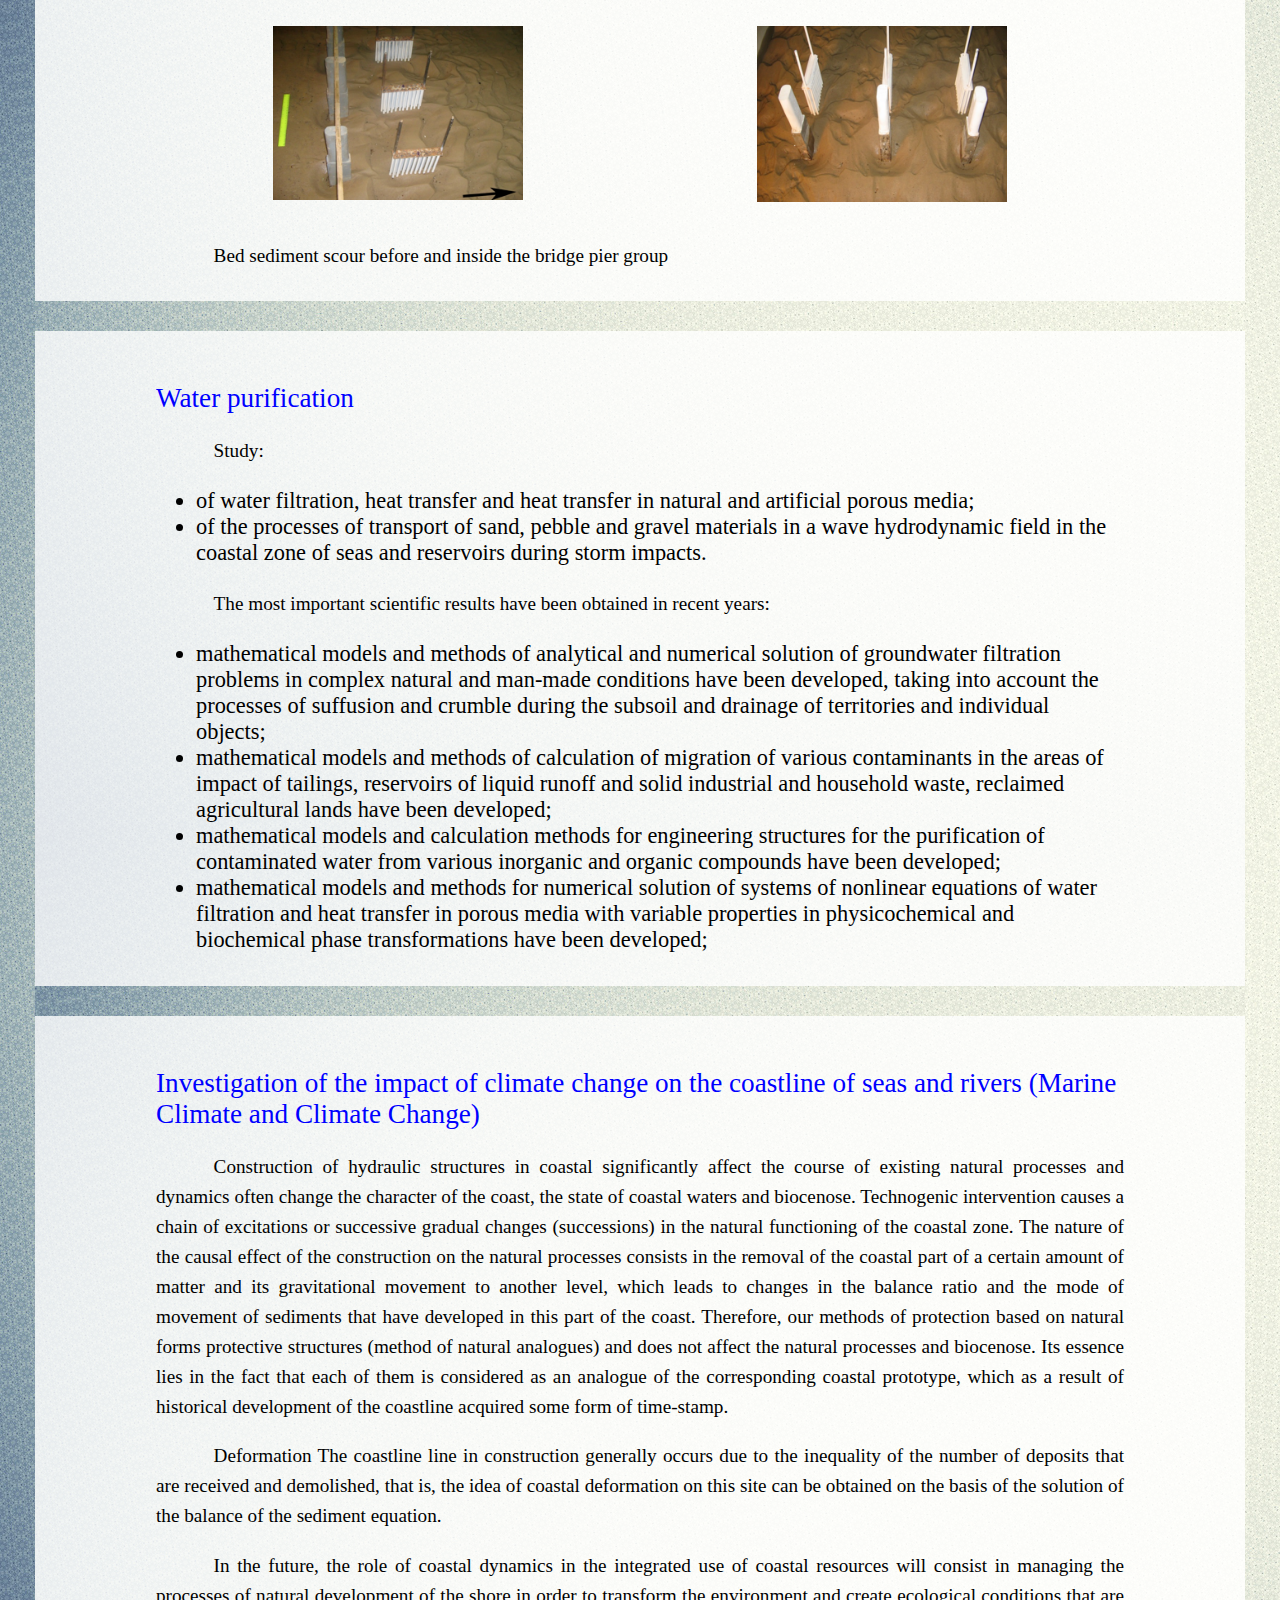
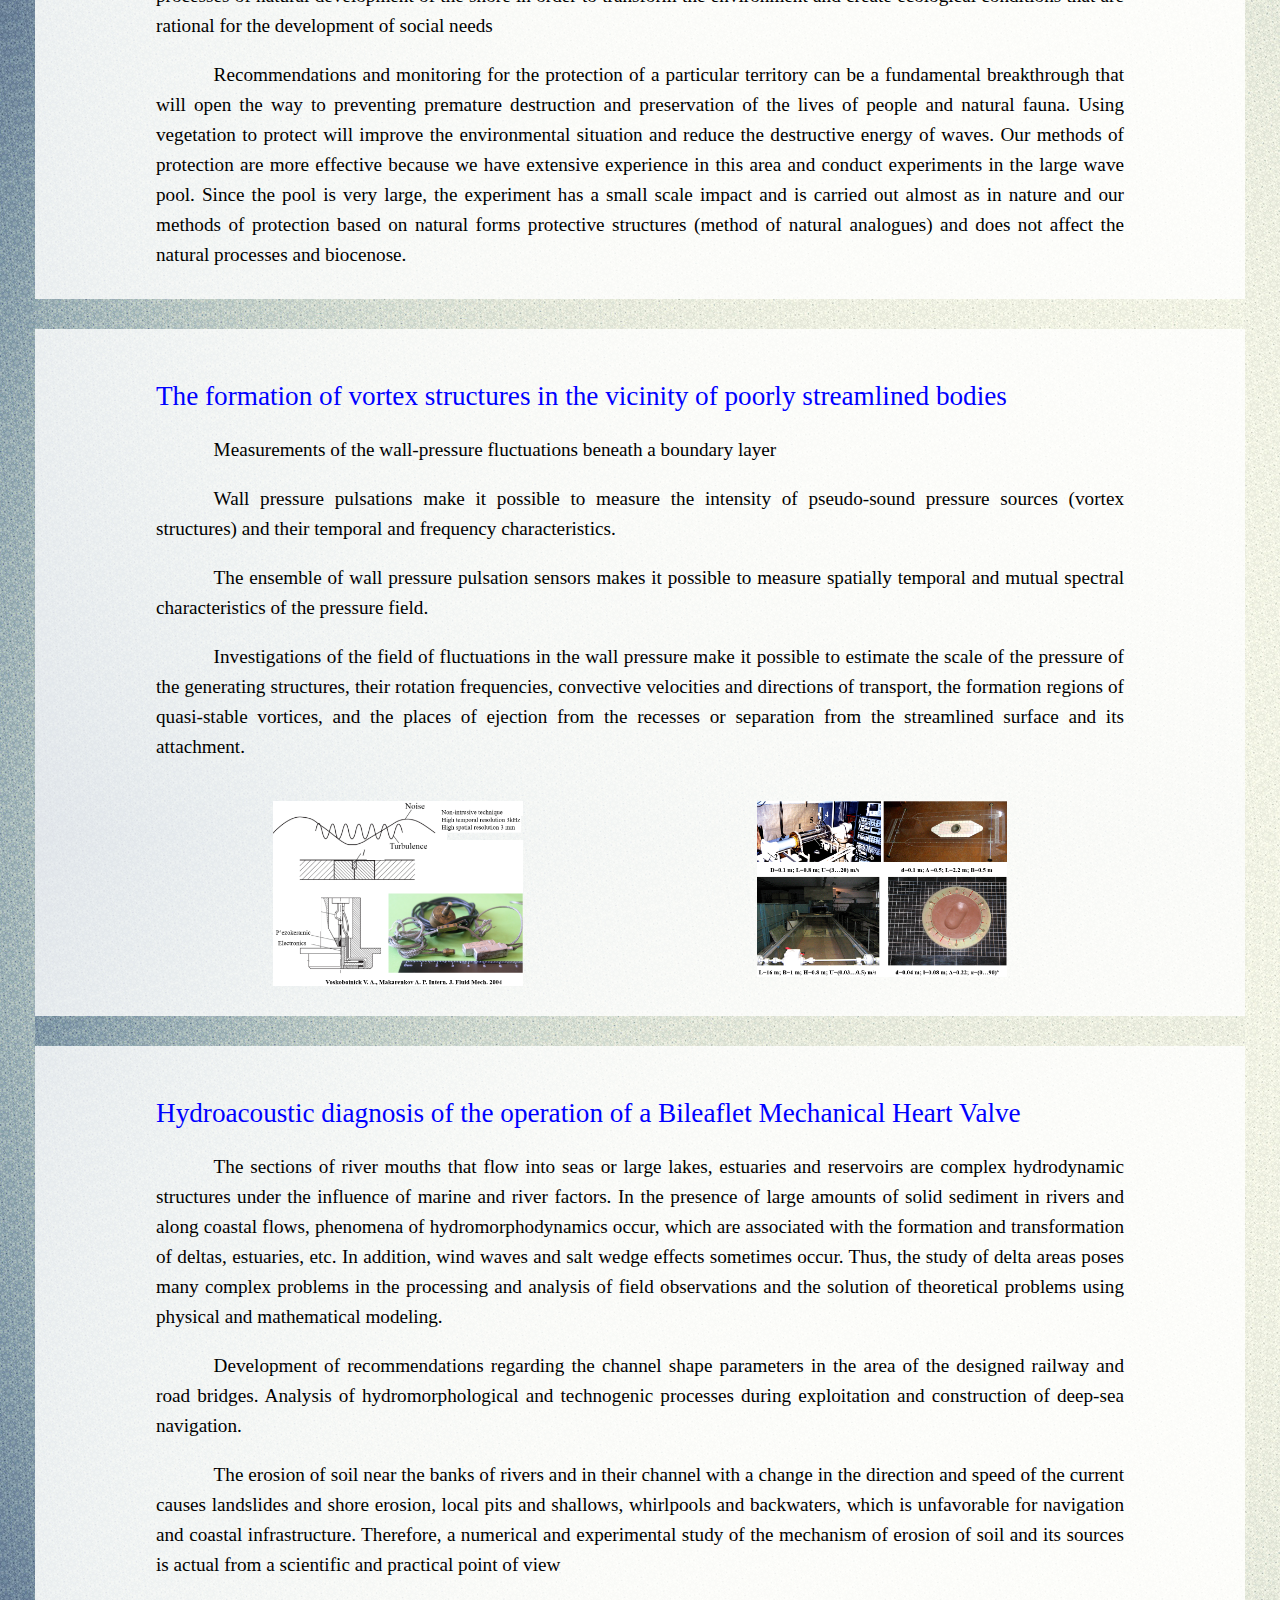
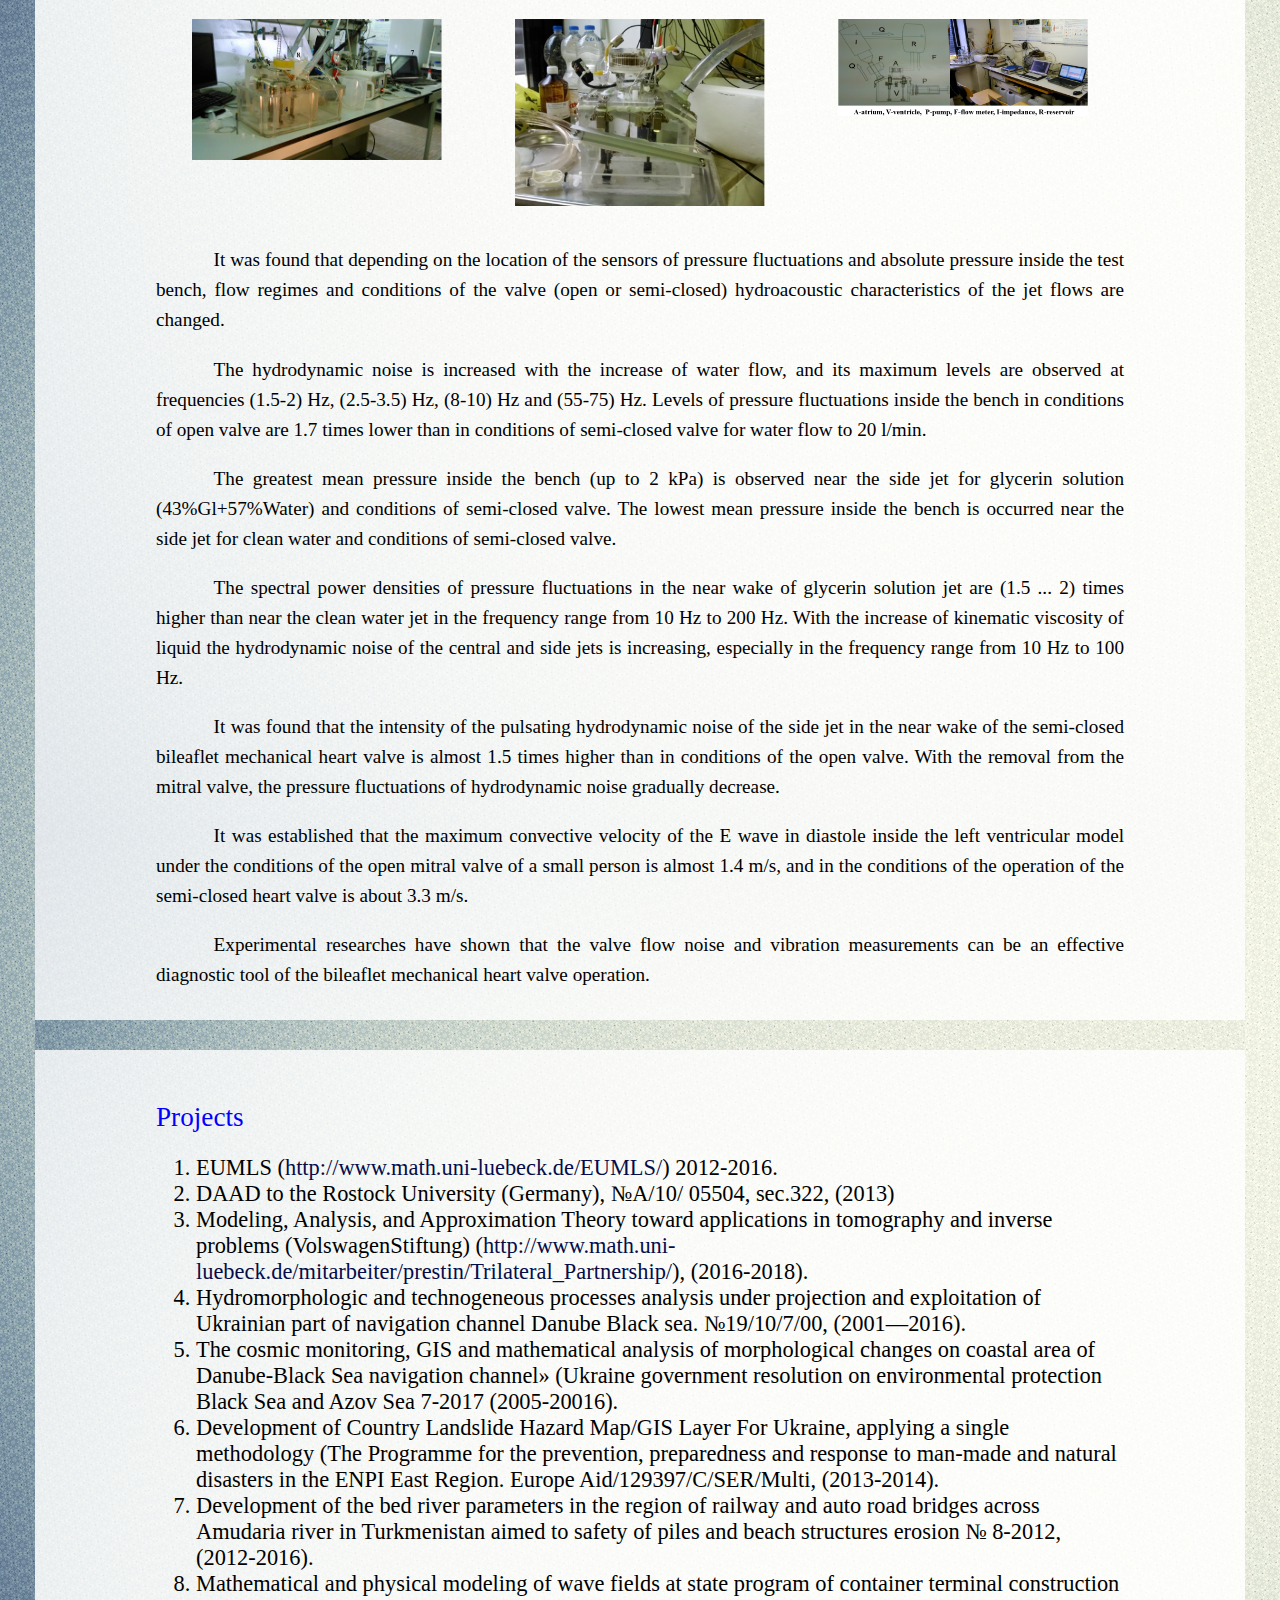
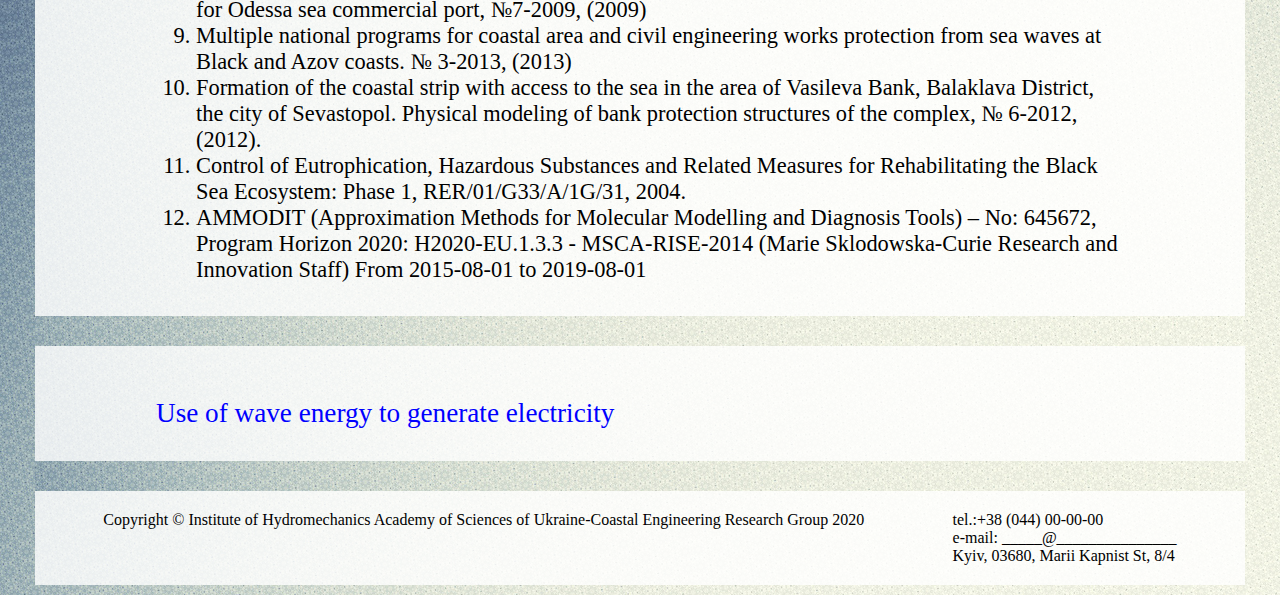
<file: research.html>
<!DOCTYPE html>
<html>

<head>
    <meta charset="UTF-8" />
    
<meta name="viewport" content="width=device-width, initial-scale=1.0">
    <title>
        Institute of Hydromechanics-Coastal Engineering Research Group
    </title>
    <link rel="shortcut icon" href="images/logo.png" type="image/png" />
    <link rel="stylesheet" type="text/css" href="css/style_new.css" />
    <script src="script/igm_script.js" async></script>
</head>

<body>
    <div class="wrapper">
        <div class="igm_stk" id="menu">
            <div class="igm_menu">
                <div class="igm_dropdown_father">
                    <a href="index.html">About Us</a>
                </div>
                <div class="igm_dropdown_father">
                    <a href="" class="igm_dropdown_main">Structure and base</a>
                    <div class="igm_dropdown_child">
                        <a href="index.html#teamIGM" class="igm_a">About team</a>
                        <a href="index.html#texn-base" class="igm_a">Technical base</a>
                        <a href="index.html#publiction" class="igm_a">Publications</a>
                    </div>
                </div>
                <div class="igm_dropdown_father">
                    <a href="" class="igm_dropdown_main">Research</a>
                    <div class="igm_dropdown_child">
                        <a href="research.html#main-directions" class="igm_a">Main directions</a>
                        <a href="research.html#channel-processes" class="igm_a">Channel processes</a>
                        <a href="research.html#erosion" class="igm_a">Erosion</a>
                        <a href="research.html#water-purif" class="igm_a">Water purification</a>
                        <a href="research.html#climate-chang" class="igm_a">Climate chang</a>
                        <a href="research.html#wav-energy" class="igm_a">Wave energy</a>
                        <a href="research.html#vortex" class="igm_a">Vortex</a>
                        <a href="research.html#diagnosis" class="igm_a">Diagnosis</a>
                        <a href="research.html#projects" class="igm_a">Projects</a>
                    </div>
                </div>
                <div class="igm_dropdown_father">
                    <a href="" class="igm_dropdown_main">Services</a>
                    <div class="igm_dropdown_child">
                        <a href="services.html#protective-structures" class="igm_a">Protective structures</a>
                        <a href="services.html#bridges" class="igm_a">Bridges</a>
                        <a href="services.html#environmental-research" class="igm_a">Environmental research</a>
                        <a href="services.html#water-purification" class="igm_a">Water purification</a>
                        <a href="services.html#wave-energy" class="igm_a">Wave energy</a>
                    </div>
                </div>
                <div class="igm_dropdown_father">
                    <a href="index.html#contacts">Contacts</a>
                </div>
            </div>
        </div>
        <header>
            <div id="langv">
                <div class="button"><a href="#">En</a></div>
                <div class="button"><a href="#">Uk</a></div>
            </div>
            <div class="title">
                <div class="title-top">
                    <a href="http://hydromech.org.ua/en/"><img src="images/logo.png" width="90%"
                            alt="InstituteInstitute of Hydromechanics " title="InstituteInstitute of Hydromechanics " />
                    </a>
                    <h3>Institute of Hydromechanics Academy of Sciences of Ukraine</h3>
                </div>
                <h1>Coastal Engineering Research Group</h1>
            </div>
        </header>

        <div id="buttonup">
            <a href="#main"><img src="images/arrow.png" alt="up" id="arrow"></a>
           </div>
        <div id="main">
            <div class="scroll-area">

                <section class="main_side" id="main-directions">
                    <h1>Main directions of research</h1>
                    <div class="research">



                        <div id="card">

                            <div class="item" onfocus="">
                                <div class="img"><img src="images/pictures/main-02.png"></div>
                                <div class="subtext">Interaction single and progressive surface waves on coastal slope
                                    and
                                    coastal structures of random geometry </div>


                            </div>

                            <div class="item" onfocus="">
                                <div class="img"><img src="images/pictures/main-10.png"> </div>
                                <div class="subtext">Sediment transport and scour formation in rivers, estuaries and
                                    coastal
                                    waters including wind waves influence using mathematical modeling and morphometric
                                    data
                                    analysis </div>

                            </div>


                        </div>


                        <div class="about-research">
                            <div class="igm_content">

                                <h2>
                                    Interaction single and progressive surface waves on coastal slope and coastal
                                    structures of random geometry
                                </h2>
                                <p>
                                    Due to climate change and the impact on the aquatorium of various natural disasters
                                    (tsunamis, coastal erosion, large storms, floods) is the important mathematical and
                                    physical modeling of protective structures that protect the shore from erosion and
                                    destruction under action large waves. Our team recommendations can be applied to
                                    different types of reservoirs (rivers, seas, oceans, reservoirs). Also, the proposed
                                    methods of protection have important practical applications for the field of
                                    hydrotechnical engineering, coastal engineering, navigation, port structures, as
                                    well as the preservation of the environment through the use of bio-protection.
                                </p>
                                <p>
                                    To date, we have a lot of theoretical and practical developments necessary for the
                                    implementation of the project idea. In articular, we have many developments and
                                    implementations in this area: the development of techniques to control earthing sea
                                    approach canal Danube-Black Sea and recommendations on defensive stability of the
                                    dam; Experimental modeling of wave fields and currents at the construction site of
                                    the container terminal of the State Enterprise Odessa Commercial Sea Port; the
                                    design of coastal protection of the beach with sloping - stepped berm in the village
                                    of Parkove, developed an empirical dependence for determining the coefficient of
                                    wave transformation when they pass over a single wavelet; The formula for
                                    determining the coefficients of reflection of waves from the flood waveform,
                                    depending on the relative wavelength and reflection coefficient from the coastal
                                    receiving slope, is developed, depending on the relative rotational magnitude, and
                                    the dependence of the reflection coefficient of the destroyed surface waves on the
                                    relative depth of the immersion of waveguides of various sizes, a series of
                                    experimental studies of work Intermittent wavelets in order to create an engineering
                                    method for their calculation; the interaction of the incident wave front with the
                                    system of rock-shaking waves and the passage of obstacles by waves was studied and
                                    many others.
                                </p>
                                <p>
                                    Some of our construction which was investigate
                                </p>
                                <div class="igm_pic_flex">
                                    <img class="igm_pic" src="images/pictures/main-01.png">
                                    <img class="igm_pic" src="images/pictures/main-02.png">
                                    <img class="igm_pic" src="images/pictures/main-03.png">
                                    <img class="igm_pic" src="images/pictures/main-04.png">
                                    <img class="igm_pic" src="images/pictures/main-05.png">
                                    <img class="igm_pic" src="images/pictures/main-06.png">
                                    <img class="igm_pic" src="images/pictures/main-07.png">
                                    <img class="igm_pic" src="images/pictures/main-08.png">
                                </div>
                            </div>
                            <div class="igm_content">
                                <h2>
                                    Sediment transport and scour formation in rivers, estuaries and coastal waters
                                    including wind waves influence using mathematical modeling and morphometric data
                                    analysis
                                </h2>
                                <p>
                                    Development of mathematical assessment methods transformations wind waves near
                                    shore, movement of sediment, silt channel, prediction of scour and sedimentation in
                                    the area of the supports of bridges and coastal structures has an important
                                    ecological role and navigation.
                                </p>
                                <p>
                                    Waters flowing in natural streams and rivers have the ability to scour channel beds,
                                    to carry particles (heavier than water) and to deposit materials, hence changing the
                                    bed topography. This phenomenon (i.e. sediment transport) is of great economical
                                    importance: e.g. to predict the risks of scouring of bridges, weirs and channel
                                    banks; to estimate the siltation of a reservoir upstream of a dam wall; to predict
                                    the possible bed form changes of rivers and estuaries. Numerous failures resulted
                                    from the inability of engineers to predict sediment motion: e.g. bridge collapse
                                    (pier foundation erosion), formation of sand bars in estuaries and navigable rivers,
                                    destruction of banks and levees.
                                </p>
                                <div class="igm_pic_flex">
                                    <img class="igm_pic" src="images/pictures/main-09.png">
                                    <img class="igm_pic" src="images/pictures/main-10.png">
                                    <img class="igm_pic" src="images/pictures/main-11.png">
                                    <img class="igm_pic" src="images/pictures/main-12.png">
                                </div>
                            </div>
                        </div>
                    </div>
                    <h1>Research</h1>




                    <div id="card-horizont">

                        <!---
                            <a href="research.html#" class="fbox">
                                 <div class="container-red">
                                <div class="textcenter">
                                    Research of channel processes 
                                </div></div>
                            </a>-->

                        <a href="research.html#channel-processes" class="item">
                            <div class="subtext">Research of channel processes </div>
                        </a>


                        <a href="research.html#erosion" class="item">

                            <div class="subtext">Exploration of the erosion near the pillars, the platform for oil
                                production </div>
                        </a>



                        <a href="research.html#water-purif" class="item">
                            <div class="subtext">Water purification </div>
                        </a>


                        <a href="research.html#climate-chang" class="item">

                            <div class="subtext">Investigation of the impact of climate change on the coastline of seas
                                and rivers (Marine Climate and Climate
                                Change)</div>
                        </a>

                        <a href="research.html#wav-energy" class="item">

                            <div class="subtext">Use of wave energy to generate electricity
                            </div>
                        </a>


                        <a href="research.html#vortex" class="item">

                            <div class="subtext">The formation of vortex structures in the vicinity of poorly
                                streamlined bodies
                            </div>
                        </a>


                        <a href="research.html#diagnosis" class="item">

                            <div class="subtext">Hydroacoustic diagnosis of the operation of a Bileaflet Mechanical
                                Heart Valvey
                            </div>
                        </a>





                    </div>

                </section>
                <section id="channel-processes">
                    <div class="igm_content">
                        <h2>
                            Research of channel processes
                        </h2>
                        <p>
                            The sections of river mouths that flow into seas or large lakes, estuaries and reservoirs
                            are complex hydrodynamic structures under the influence of marine and river factors. In the
                            presence of large amounts of solid sediment in rivers and along coastal flows, phenomena of
                            hydromorphodynamics occur, which are associated with the formation and transformation of
                            deltas, estuaries, etc. In addition, wind waves and salt wedge effects sometimes occur.
                            Thus, the study of delta areas poses many complex problems in the processing and analysis of
                            field observations and the solution of theoretical problems using physical and mathematical
                            modeling.
                        </p>
                        <p>
                            Development of recommendations regarding the channel shape parameters in the area of the
                            designed railway and road bridges. Analysis of hydromorphological and technogenic processes
                            during exploitation and construction of deep-sea navigation.
                        </p>
                        <p>
                            The erosion of soil near the banks of rivers and in their channel with a change in the
                            direction and speed of the current causes landslides and shore erosion, local pits and
                            shallows, whirlpools and backwaters, which is unfavorable for navigation and coastal
                            infrastructure. Therefore, a numerical and experimental study of the mechanism of erosion of
                            soil and its sources is actual from a scientific and practical point of view
                        </p>
                        <div class="igm_pic_flex">
                            <img class="igm_pic" src="images/pictures/chanel-01.png">
                            <img class="igm_pic" src="images/pictures/chanel-02.png">
                            <img class="igm_pic" src="images/pictures/chanel-03.png">
                            <img class="igm_pic" src="images/pictures/chanel-04.png">
                        </div>
                    </div>

                </section>
                <section id="erosion">
                    <div class="igm_content">
                        <h2>
                            Exploration of the erosion near the pillars, the platform for oil production
                        </h2>
                        <p>
                            The erosion of the soil near bridge supports, piles of berthing facilities, support of
                            drilling platforms and wind generators leads to the destruction of such structures.
                        </p>
                        <p>
                            It was found that scour of the sediment under the conditions of the steady-state process
                            near the construction of the three-row cylindrical pier in the form of the grillage is
                            caused by: </p>
                        <ol>
                            <li> the formation of the horseshoe vortex structure that surrounds the grillage as
                                a whole (global scour),</li>
                            <li>the development of the horseshoe vortices that are generated
                                around each cylindrical pier of the grillage (local scour) </li>
                            <li>he jet flow that is arose
                                between the cylinders of the grillage.</li>
                        </ol>
                        <p>The greatest scour was recorded near the first and
                            second lateral piers of the three-row grillage, and the maximum accumulation of sand in the
                            form of dunes was recorded near the mid-cross section of the grillage.
                        </p>
                        <h2>
                            Research on scour models of bridge piers
                        </h2>
                        <div class="igm_pic_flex">
                            <img class="igm_pic" src="images/pictures/erosion-01.png">
                            <img class="igm_pic" src="images/pictures/erosion-02.png">
                        </div>
                        <p>
                            Bed sediment scour before single different piles of the bridge piers
                        </p>
                        <div class="igm_pic_flex">
                            <img class="igm_pic" src="images/pictures/erosion-03.png">
                            <img class="igm_pic" src="images/pictures/erosion-04.png">
                        </div>
                        <p>
                            Bed sediment scour before and inside the bridge pier group
                        </p>
                    </div>
                </section>
                <section id="water-purif">
                    <div class="igm_content">
                        <h2>
                            Water purification
                        </h2>
                        <p>
                            Study:</p>
                        <ul>
                            <li>of water filtration, heat transfer and heat transfer in natural and artificial porous
                                media;</li>
                            <li> of the processes of transport of sand, pebble and gravel materials in a wave
                                hydrodynamic
                                field in the coastal zone of seas and reservoirs during storm impacts.</li>
                        </ul>

                        <p>The most important scientific results have been obtained in recent years:</p>
                        <ul>
                            <li>mathematical models and methods of analytical and numerical solution of groundwater
                                filtration problems in complex natural and man-made conditions have been developed,
                                taking into
                                account the processes of suffusion and crumble during the subsoil and drainage of
                                territories
                                and individual objects;</li>
                            <li>mathematical models and methods of calculation of migration of various
                                contaminants in the areas of impact of tailings, reservoirs of liquid runoff and solid
                                industrial and household waste, reclaimed agricultural lands have been developed;</li>
                            <li> mathematical
                                models and calculation methods for engineering structures for the purification of
                                contaminated
                                water from various inorganic and organic compounds have been developed;</li>
                            <li>mathematical models and
                                methods for numerical solution of systems of nonlinear equations of water filtration and
                                heat
                                transfer in porous media with variable properties in physicochemical and biochemical
                                phase
                                transformations have been developed;</li>
                        </ul>

                    </div>
                </section>
                <section id="climate-chang">
                    <div class="igm_content">
                        <h2>
                            Investigation of the impact of climate change on the coastline of seas and rivers (Marine
                            Climate and Climate Change)
                        </h2>
                        <p>
                            Construction of hydraulic structures in coastal significantly affect the course of existing
                            natural processes and dynamics often change the character of the coast, the state of coastal
                            waters and biocenose. Technogenic intervention causes a chain of excitations or successive
                            gradual changes (successions) in the natural functioning of the coastal zone. The nature of
                            the causal effect of the construction on the natural processes consists in the removal of
                            the coastal part of a certain amount of matter and its gravitational movement to another
                            level, which leads to changes in the balance ratio and the mode of movement of sediments
                            that have developed in this part of the coast. Therefore, our methods of protection based on
                            natural forms protective structures (method of natural analogues) and does not affect the
                            natural processes and biocenose. Its essence lies in the fact that each of them is
                            considered as an analogue of the corresponding coastal prototype, which as a result of
                            historical development of the coastline acquired some form of time-stamp.
                        </p>
                        <p>
                            Deformation The coastline line in construction generally occurs due to the inequality of the
                            number of deposits that are received and demolished, that is, the idea of coastal
                            deformation on this site can be obtained on the basis of the solution of the balance of the
                            sediment equation.
                        </p>
                        <p>
                            In the future, the role of coastal dynamics in the integrated use of coastal resources will
                            consist in managing the processes of natural development of the shore in order to transform
                            the environment and create ecological conditions that are rational for the development of
                            social needs
                        </p>
                        <p>
                            Recommendations and monitoring for the protection of a particular territory can be a
                            fundamental breakthrough that will open the way to preventing premature destruction and
                            preservation of the lives of people and natural fauna. Using vegetation to protect will
                            improve the environmental situation and reduce the destructive energy of waves. Our methods
                            of protection are more effective because we have extensive experience in this area and
                            conduct experiments in the large wave pool. Since the pool is very large, the experiment has
                            a small scale impact and is carried out almost as in nature and our methods of protection
                            based on natural forms protective structures (method of natural analogues) and does not
                            affect the natural processes and biocenose.
                        </p>
                    </div>
                </section>

                <section id="vortex">
                    <div class="igm_content">
                        <h2>
                            The formation of vortex structures in the vicinity of poorly streamlined bodies
                        </h2>
                        <p>
                            Measurements of the wall-pressure fluctuations beneath a boundary layer
                        </p>
                        <p>
                            Wall pressure pulsations make it possible to measure the intensity of pseudo-sound pressure
                            sources (vortex structures) and their temporal and frequency characteristics.
                        </p>
                        <p>
                            The ensemble of wall pressure pulsation sensors makes it possible to measure spatially
                            temporal and mutual spectral characteristics of the pressure field.
                        </p>
                        <p>
                            Investigations of the field of fluctuations in the wall pressure make it possible to
                            estimate the scale of the pressure of the generating structures, their rotation frequencies,
                            convective velocities and directions of transport, the formation regions of quasi-stable
                            vortices, and the places of ejection from the recesses or separation from the streamlined
                            surface and its attachment.
                        </p>
                        <div class="igm_pic_flex">
                            <img class="igm_pic" src="images/pictures/vortex-01.png">
                            <img class="igm_pic" src="images/pictures/vortex-02.png">
                        </div>
                    </div>






                </section>
                <section id="diagnosis">
                    <div class="igm_content">
                        <h2>
                            Hydroacoustic diagnosis of the operation of a Bileaflet Mechanical Heart Valve
                        </h2>
                        <p>
                            The sections of river mouths that flow into seas or large lakes, estuaries and reservoirs
                            are complex hydrodynamic structures under the influence of marine and river factors. In the
                            presence of large amounts of solid sediment in rivers and along coastal flows, phenomena of
                            hydromorphodynamics occur, which are associated with the formation and transformation of
                            deltas, estuaries, etc. In addition, wind waves and salt wedge effects sometimes occur.
                            Thus, the study of delta areas poses many complex problems in the processing and analysis of
                            field observations and the solution of theoretical problems using physical and mathematical
                            modeling.
                        </p>
                        <p>
                            Development of recommendations regarding the channel shape parameters in the area of the
                            designed railway and road bridges. Analysis of hydromorphological and technogenic processes
                            during exploitation and construction of deep-sea navigation.
                        </p>
                        <p>
                            The erosion of soil near the banks of rivers and in their channel with a change in the
                            direction and speed of the current causes landslides and shore erosion, local pits and
                            shallows, whirlpools and backwaters, which is unfavorable for navigation and coastal
                            infrastructure. Therefore, a numerical and experimental study of the mechanism of erosion of
                            soil and its sources is actual from a scientific and practical point of view
                        </p>
                        <div class="igm_pic_flex">
                            <img class="igm_pic" src="images/pictures/diagnos-01.png">
                            <img class="igm_pic" src="images/pictures/diagnos-02.png">
                            <img class="igm_pic" src="images/pictures/diagnos-03.png">
                        </div>
                        <p>
                            It was found that depending on the location of the sensors of pressure fluctuations and
                            absolute pressure inside the test bench, flow regimes and conditions of the valve (open or
                            semi-closed) hydroacoustic characteristics of the jet flows are changed.
                        </p>
                        <p>
                            The hydrodynamic noise is increased with the increase of water flow, and its maximum levels
                            are observed at frequencies (1.5-2) Hz, (2.5-3.5) Hz, (8-10) Hz and (55-75) Hz. Levels of
                            pressure fluctuations inside the bench in conditions of open valve are 1.7 times lower than
                            in conditions of semi-closed valve for water flow to 20 l/min.
                        </p>
                        <p>
                            The greatest mean pressure inside the bench (up to 2 kPa) is observed near the side jet for
                            glycerin solution (43%Gl+57%Water) and conditions of semi-closed valve. The lowest mean
                            pressure inside the bench is occurred near the side jet for clean water and conditions of
                            semi-closed valve.
                        </p>
                        <p>
                            The spectral power densities of pressure fluctuations in the near wake of glycerin solution
                            jet are (1.5 ... 2) times higher than near the clean water jet in the frequency range from
                            10 Hz to 200 Hz. With the increase of kinematic viscosity of liquid the hydrodynamic noise
                            of the central and side jets is increasing, especially in the frequency range from 10 Hz to
                            100 Hz.
                        </p>
                        <p>
                            It was found that the intensity of the pulsating hydrodynamic noise of the side jet in the
                            near wake of the semi-closed bileaflet mechanical heart valve is almost 1.5 times higher
                            than in conditions of the open valve. With the removal from the mitral valve, the pressure
                            fluctuations of hydrodynamic noise gradually decrease.
                        </p>
                        <p>
                            It was established that the maximum convective velocity of the E wave in diastole inside the
                            left ventricular model under the conditions of the open mitral valve of a small person is
                            almost 1.4 m/s, and in the conditions of the operation of the semi-closed heart valve is
                            about 3.3 m/s.
                        </p>
                        <p>
                            Experimental researches have shown that the valve flow noise and vibration measurements can
                            be an effective diagnostic tool of the bileaflet mechanical heart valve operation.
                        </p>
                    </div>
                </section>
                <section id="projects">
                    <div class="igm_content">
                        <h2>
                            Projects
                        </h2>
                        <ol>
                            <li>
                                EUMLS (<a
                                    href="http://www.math.uni-luebeck.de/EUMLS/">http://www.math.uni-luebeck.de/EUMLS/</a>)
                                2012-2016.
                            </li>
                            <li>
                                DAAD to the Rostock University (Germany), №A/10/ 05504, sec.322, (2013)
                            </li>
                            <li>
                                Modeling, Analysis, and Approximation Theory toward applications in tomography and
                                inverse problems (VolswagenStiftung) (<a
                                    href="http://www.math.uni-luebeck.de/mitarbeiter/prestin/Trilateral_Partnership/">http://www.math.uni-luebeck.de/mitarbeiter/prestin/Trilateral_Partnership/</a>),
                                (2016-2018).
                            </li>
                            <li>
                                Hydromorphologic and technogeneous processes analysis under projection and exploitation
                                of Ukrainian part of navigation channel Danube Black sea. №19/10/7/00, (2001—2016).
                            </li>
                            <li>
                                The cosmic monitoring, GIS and mathematical analysis of morphological changes on coastal
                                area of Danube-Black Sea navigation channel» (Ukraine government resolution on
                                environmental protection Black Sea and Azov Sea 7-2017 (2005-20016).
                            </li>
                            <li>
                                Development of Country Landslide Hazard Map/GIS Layer For Ukraine, applying a single
                                methodology (The Programme for the prevention, preparedness and response to man-made and
                                natural disasters in the ENPI East Region. Europe Aid/129397/C/SER/Multi, (2013-2014).
                            </li>
                            <li>
                                Development of the bed river parameters in the region of railway and auto road bridges
                                across Amudaria river in Turkmenistan aimed to safety of piles and beach structures
                                erosion № 8-2012, (2012-2016).
                            </li>
                            <li>
                                Mathematical and physical modeling of wave fields at state program of container terminal
                                construction for Odessa sea commercial port, №7-2009, (2009)
                            </li>
                            <li>
                                Multiple national programs for coastal area and civil engineering works protection from
                                sea waves at Black and Azov coasts. № 3-2013, (2013)
                            </li>
                            <li>
                                Formation of the coastal strip with access to the sea in the area of Vasileva Bank,
                                Balaklava District, the city of Sevastopol. Physical modeling of bank protection
                                structures of the complex, № 6-2012, (2012).
                            </li>
                            <li>
                                Control of Eutrophication, Hazardous Substances and Related Measures for Rehabilitating
                                the Black Sea Ecosystem: Phase 1, RER/01/G33/A/1G/31, 2004.
                            </li>
                            <li>
                                AMMODIT (Approximation Methods for Molecular Modelling and Diagnosis Tools) – No:
                                645672, Program Horizon 2020: H2020-EU.1.3.3 - MSCA-RISE-2014 (Marie Sklodowska-Curie
                                Research and Innovation Staff) From 2015-08-01 to 2019-08-01
                            </li>
                        </ol>
                    </div>

                </section>
                <section id="wav-energy">
                    <div class="igm_content">
                    <h2>
                        Use of wave energy to generate electricity
                    </h2>

                </section>


            </div>
        </div>
        <footer class="footer">
            <div style="text-align: center;">
                Copyright © Institute of Hydromechanics Academy of Sciences of
                Ukraine-Coastal Engineering Research Group 2020
            </div>
            <div>tel.:+38 (044) 00-00-00<br>
                e-mail: _____@_______________<br>
             Kyiv, 03680, Marii Kapnist St, 8/4</div>


        </footer>

</body>

</html>
</file>
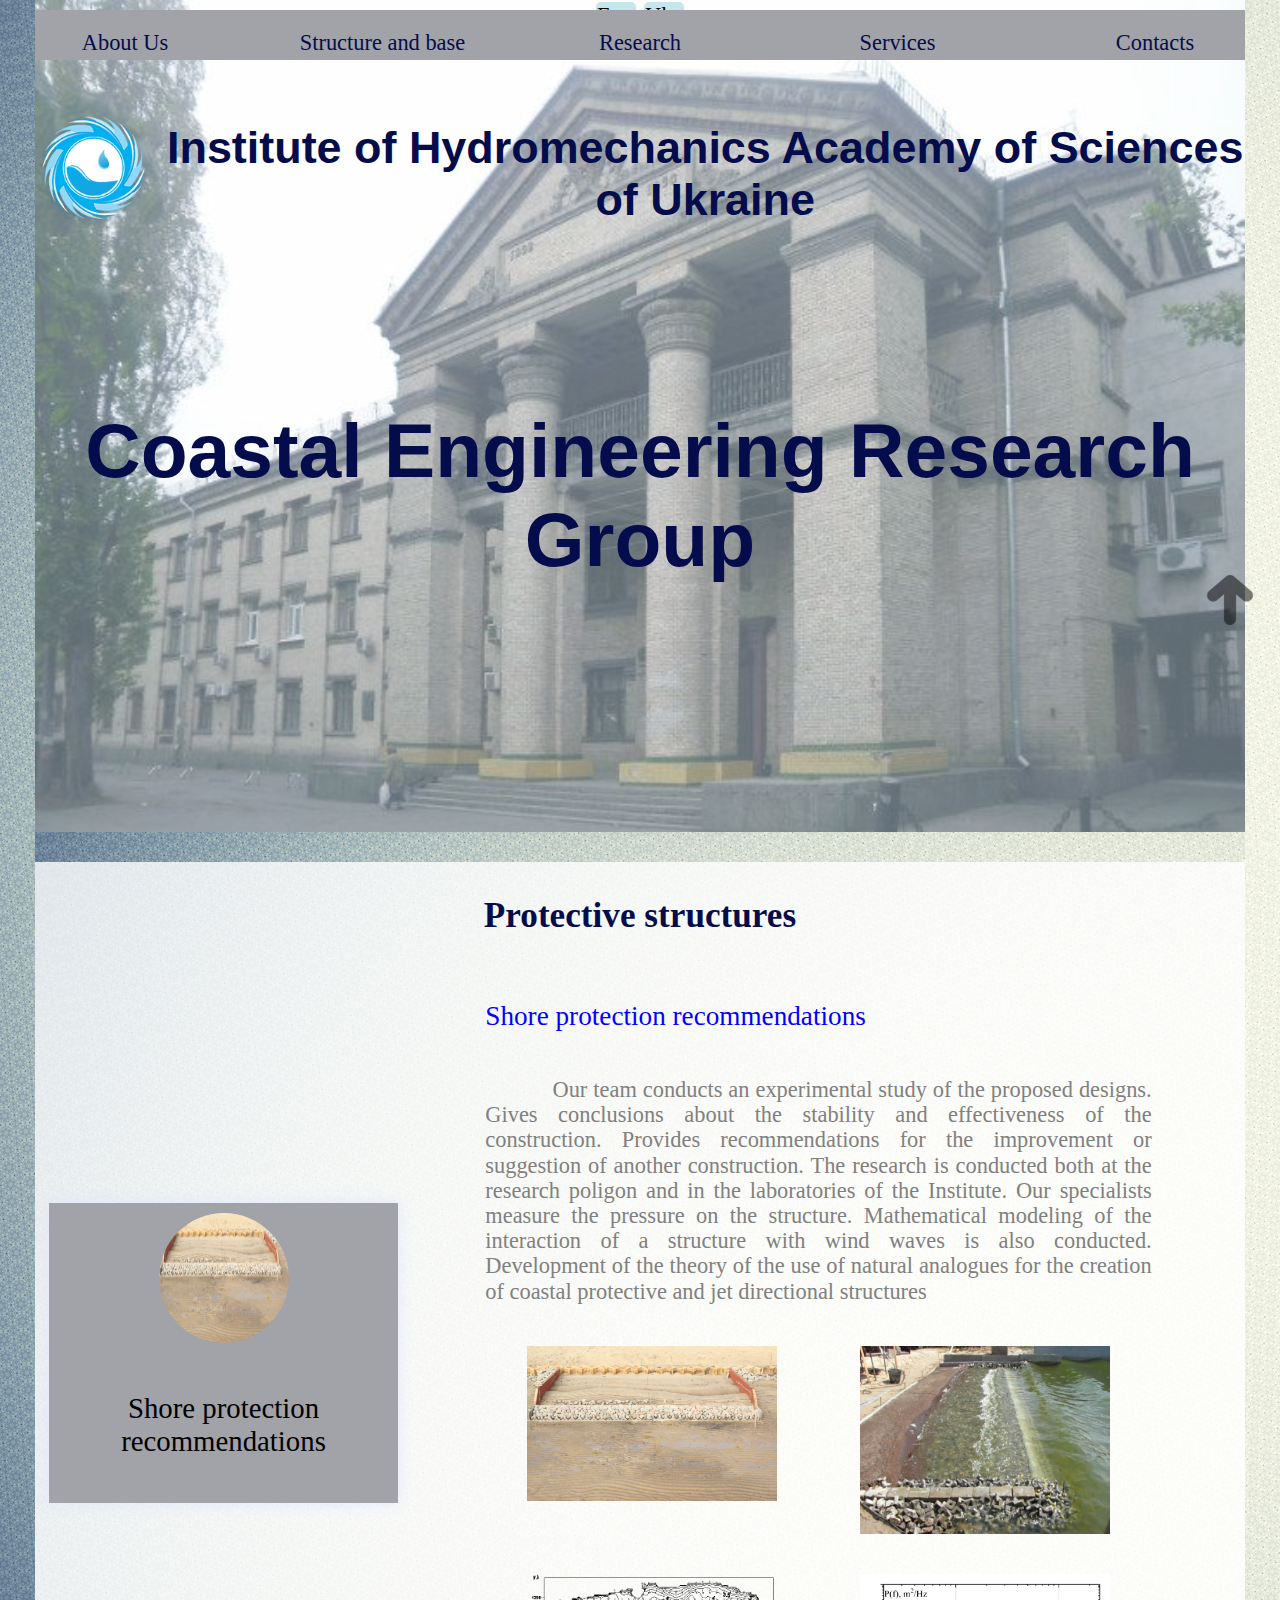
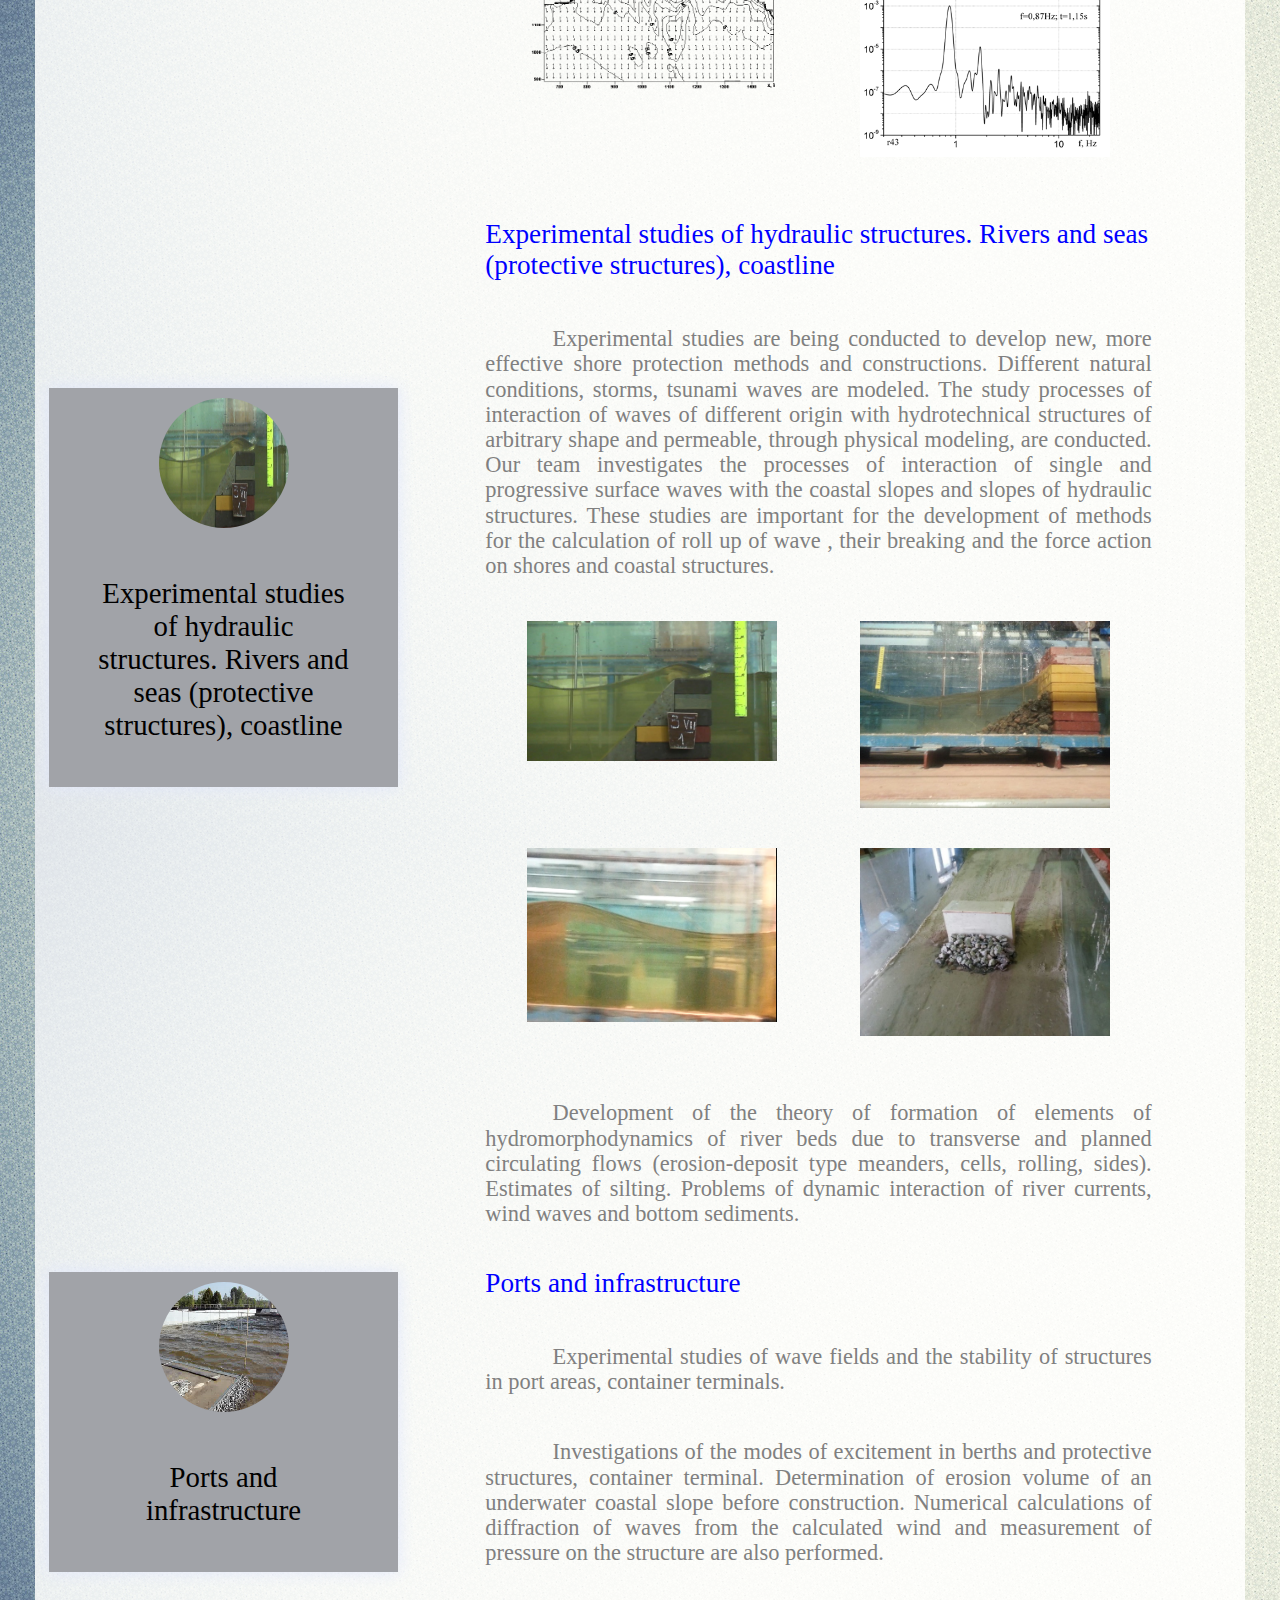
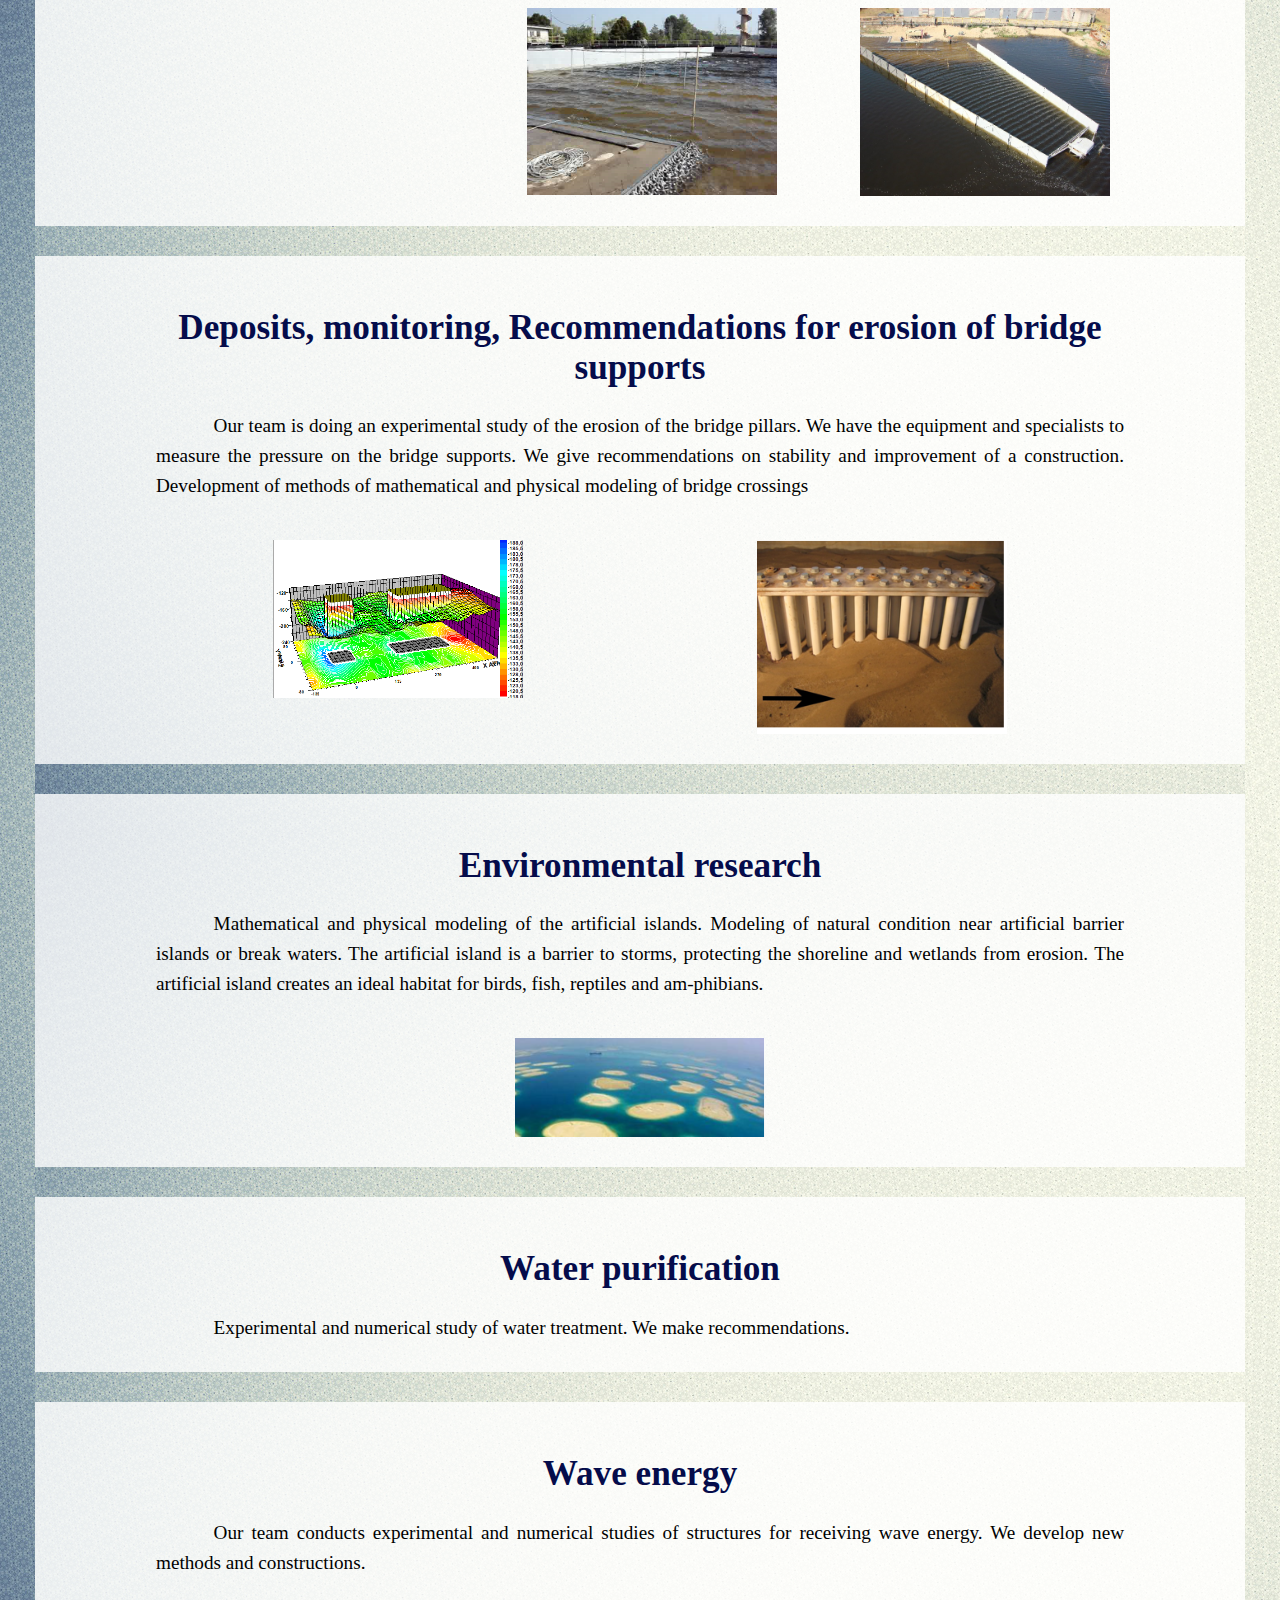
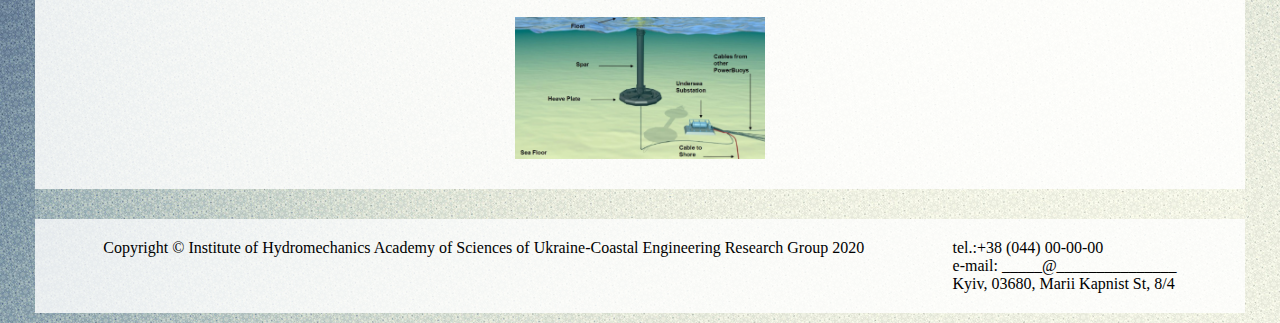
<file: services.html>
<!DOCTYPE html>
<html>

<head>
    <meta charset="UTF-8" />
    
<meta name="viewport" content="width=device-width, initial-scale=1.0">
    <title>
        Institute of Hydromechanics-Coastal Engineering Research Group
    </title>
    <link rel="shortcut icon" href="images/logo.png" type="image/png" />
    <link rel="stylesheet" type="text/css" href="css/style_new.css" />
    <script src="script/igm_script.js" async></script>
</head>

<body>
    <div class="wrapper">
        <div class="igm_stk" id="menu">
            <div class="igm_menu">
                <div class="igm_dropdown_father">
                    <a href="index.html">About Us</a>
                </div>
                <div class="igm_dropdown_father">
                    <a href="" class="igm_dropdown_main">Structure and base</a>
                    <div class="igm_dropdown_child">
                        <a href="index.html#teamIGM" class="igm_a">About team</a>
                        <a href="index.html#texn-base" class="igm_a">Technical base</a>
                        <a href="index.html#publiction" class="igm_a">Publications</a>
                    </div>
                </div>
                <div class="igm_dropdown_father">
                    <a href="" class="igm_dropdown_main">Research</a>
                    <div class="igm_dropdown_child">
                        <a href="research.html#main-directions" class="igm_a">Main directions</a>
                        <a href="research.html#channel-processes" class="igm_a">Channel processes</a>
                        <a href="research.html#erosion" class="igm_a">Erosion</a>
                        <a href="research.html#water-purif" class="igm_a">Water purification</a>
                        <a href="research.html#climate-chang" class="igm_a">Climate chang</a>
                        <a href="research.htm#wav-energy" class="igm_a">Wave energy</a>
                        <a href="research.html#vortex" class="igm_a">Vortex</a>
                        <a href="research.html#diagnosis" class="igm_a">Diagnosis</a>
                        <a href="research.html#projects" class="igm_a">Projects</a>
                    </div>
                </div>
                <div class="igm_dropdown_father">
                    <a href="" class="igm_dropdown_main">Services</a>
                    <div class="igm_dropdown_child">
                        <a href="services.html#protective-structures" class="igm_a">Protective structures</a>
                        <a href="services.html#bridges" class="igm_a">Bridges</a>
                        <a href="services.html#environmental-research" class="igm_a">Environmental research</a>
                        <a href="services.html#water-purification" class="igm_a">Water purification</a>
                        <a href="services.html#wave-energy" class="igm_a">Wave energy</a>
                    </div>
                </div>
                <div class="igm_dropdown_father">
                    <a href="index.html#contacts">Contacts</a>
                </div>
            </div>
        </div>
        <header>
            <div id="langv">
                <div class="button"><a href="#">En</a></div>
                <div class="button"><a href="#">Uk</a></div>
            </div>
            <div class="title">
                <div class="title-top">
                    <a href="http://hydromech.org.ua/en/"><img src="images/logo.png" width="90%"
                            alt="InstituteInstitute of Hydromechanics " title="InstituteInstitute of Hydromechanics " />
                    </a>
                    <h3>Institute of Hydromechanics Academy of Sciences of Ukraine</h3>
                </div>
                <h1>Coastal Engineering Research Group</h1>
            </div>
        </header>

        <div id="buttonup">
            <a href="#main"><img src="images/arrow.png" alt="up" id="arrow"></a>
           </div>

        <div id="main">
            <div class="scroll-area">

                <section class="main_side" id="protective-structures">
                    <h1>Protective structures</h1>
                    <div class="research">



                        <div id="card">

                            <div class="item" onfocus="">
                                <div class="img"><img src="images/pictures/services_Protective-01.png"></div>
                                <div class="subtext">Shore protection recommendations</div>


                            </div>

                            <div class="item" onfocus="">
                                <div class="img"><img src="images/pictures/services_Protective-05.png"> </div>
                                <div class="subtext">Experimental studies of hydraulic structures. Rivers and seas
                                    (protective structures), coastline </div>

                            </div>

                            <div class="item" onfocus="">
                                <div class="img"><img src="images/pictures/services_Protective-09.png"> </div>
                                <div class="subtext">Ports and infrastructure </div>

                            </div>


                        </div>


                        <div class="about-research">
                            <div class="igm_content">
                                <h2>
                                    Shore protection recommendations
                                </h2>
                                <p>
                                    Our team conducts an experimental study of the proposed designs. Gives conclusions
                                    about the stability and effectiveness of the construction. Provides recommendations
                                    for the improvement or suggestion of another construction. The research is conducted
                                    both at the research poligon and in the laboratories of the Institute. Our
                                    specialists measure the pressure on the structure. Mathematical modeling of the
                                    interaction of a structure with wind waves is also conducted. Development of the
                                    theory of the use of natural analogues for the creation of coastal protective and
                                    jet directional structures
                                </p>

                                <div class="igm_pic_flex">
                                    <img class="igm_pic" src="images/pictures/services_Protective-01.png">
                                    <img class="igm_pic" src="images/pictures/services_Protective-02.png">
                                    <img class="igm_pic" src="images/pictures/services_Protective-03.png">
                                    <img class="igm_pic" src="images/pictures/services_Protective-04.png">
                                </div>
                            </div>
                            <div class="igm_content">
                                <h2>
                                    Experimental studies of hydraulic structures. Rivers and seas (protective
                                    structures), coastline
                                </h2>
                                <p>
                                    Experimental studies are being conducted to develop new, more effective shore
                                    protection methods and constructions. Different natural conditions, storms, tsunami
                                    waves are modeled. The study processes of interaction of waves of different origin
                                    with hydrotechnical structures of arbitrary shape and permeable, through physical
                                    modeling, are conducted. Our team investigates the processes of interaction of
                                    single and progressive surface waves with the coastal slopes and slopes of hydraulic
                                    structures. These studies are important for the development of methods for the
                                    calculation of roll up of wave , their breaking and the force action on shores and
                                    coastal structures.
                                </p>
                                <div class="igm_pic_flex">
                                    <img class="igm_pic" src="images/pictures/services_Protective-05.png">
                                    <img class="igm_pic" src="images/pictures/services_Protective-06.png">
                                    <img class="igm_pic" src="images/pictures/services_Protective-07.png">
                                    <img class="igm_pic" src="images/pictures/services_Protective-08.png">
                                </div>
                                <p>
                                    Development of the theory of formation of elements of hydromorphodynamics of river
                                    beds due to transverse and planned circulating flows (erosion-deposit type meanders,
                                    cells, rolling, sides). Estimates of silting. Problems of dynamic interaction of
                                    river currents, wind waves and bottom sediments.
                                </p>
                            </div>
                            <div class="igm_content">
                                <h2>
                                    Ports and infrastructure
                                </h2>
                                <p>
                                    Experimental studies of wave fields and the stability of structures in port areas,
                                    container terminals.
                                </p>
                                <p>
                                    Investigations of the modes of excitement in berths and protective structures,
                                    container terminal. Determination of erosion volume of an underwater coastal slope
                                    before construction. Numerical calculations of diffraction of waves from the
                                    calculated wind and measurement of pressure on the structure are also performed.
                                </p>
                                <div class="igm_pic_flex">
                                    <img class="igm_pic" src="images/pictures/services_Protective-09.png">
                                    <img class="igm_pic" src="images/pictures/services_Protective-10.png">
                                </div>


                            </div>
                        </div>
                </section>


                <section id="bridges">
                    <div class="igm_content">
                        <h1>
                            Deposits, monitoring, Recommendations for erosion of bridge supports
                        </h1>
                        <p>
                            Our team is doing an experimental study of the erosion of the 
                            bridge pillars. We have the equipment and specialists to measure 
                            the pressure on the bridge supports. 
                            We give recommendations on stability and improvement of a construction. 
                            Development of methods of mathematical and physical modeling of 
                            bridge crossings
                        </p>
                        <div class="igm_pic_flex">
                            <img class="igm_pic" src="images/pictures/services_Bridges-01.png">
                            <img class="igm_pic" src="images/pictures/services_Bridges-02.png">
                        </div>
                    </div>

                </section>


                <section id="environmental-research">
                    <div class="igm_content">
                        <h1>
                            Environmental research
                        </h1>
                        <p>
                            Mathematical and physical modeling of the artificial  islands. Modeling of natural condition near artificial barrier islands or break waters.  The artificial island is a barrier to storms, protecting the shoreline and wetlands from erosion. The artificial island creates an ideal habitat for birds, fish, reptiles and am-phibians.
                        </p>
                        <div class="igm_pic_flex">
                            <img class="igm_pic" src="images/pictures/services_Environmental-01.png" style=" width:200%; height: 200%;">
                        </div>
                    </div>
                </section>

                <section id="water-purification">
                    <div class="igm_content">
                        
                        <h1>
                            Water purification
                        </h1>
                        <p>
                            Experimental and numerical study of water treatment. We make recommendations.
                        </p>

                    </div>
                </section>




                <section id="wave-energy">
                    <div class="igm_content">
                        <h1>
                            Wave energy
                        </h1>
                        <p>
                            Our team conducts experimental and numerical studies of structures for receiving wave energy. We develop new methods and constructions.
                        </p>
                        <div class="igm_pic_flex">
                            <img class="igm_pic" src="images/pictures/services_Wave-01.png">
                        </div>
                </section>


            </div>
        </div>
        <footer class="footer">
            <div style="text-align: center;">
                Copyright © Institute of Hydromechanics Academy of Sciences of
                Ukraine-Coastal Engineering Research Group 2020
            </div>
            <div>tel.:+38 (044) 00-00-00<br>
                e-mail: _____@_______________<br>
             Kyiv, 03680, Marii Kapnist St, 8/4</div>


        </footer>

</body>

</html>
</file>
<file: css/style_new.css>
:root {
  --color-text: #050c4bff;
  --bkgrcolor_section: rgba(255, 255, 255, 0.8);
  --bkgrcolor_element: rgba(161, 163, 168, 1);
}

html,
body {
  margin: 0;
  background-image: url(../images/tlo2.jpg);

  background-repeat: repeat;
  padding: 0;
}

* {
  box-sizing: border-box;
}

.wrapper {
  max-width: 1240px;
  padding: 0 15px;
  margin: 10px auto;
}
header {
  background-image: url(../images/bg_img.jpg);
  background-repeat: no-repeat;
  background-size: cover;
  background-blend-mode: screen;

  /*
  background-color: rgba(38, 153, 224, 0.5);*/
  background-color: rgba(191, 215, 230, 0.5);
  min-height: 65vw;
  justify-items: center;
  margin-top: 0;
  position: relative;
  margin-top: -60px;
}
section {
  margin: 30px auto;

  background-color: var(--bkgrcolor_section);
  padding: 10px 0 10px 0;
}
section h1 {
  font-size: 2.2em;
  font-weight: 600;
  text-align: center;
  color: #050c4bff;
}
section h2 {
  font-size: 1.7em;
  font-weight: 400;
  text-align: left;
  color: blue;
}

section p {
  font-size: 1.2em;
}
.footer {
  display: flex;
  align-items: flex-start;
  justify-content: space-evenly;
  background-color: var(--bkgrcolor_section);
}
.footer p {
  font-size: 1.2em;
}
.footer div{
  margin:10px;
  padding:10px;}
}
/* ============================ Langvidge button=================================*/
#langv {
  position: absolute;
  z-index: 12;
  display: flex;
  /*width: 10%;
  /* background-color: white; */
  margin-left: 95%;
  justify-content: flex-end;
}

#langv .button {
  margin: 2px;
  padding: 1px;
  background-color: rgb(197, 230, 235);
}
#langv .button a {
  color: black;
  text-decoration: none;
}
#langv .button a:hover {
  color: rgb(124, 118, 118);
}
/*=========================================Title=======================================*/
.title {
  /*backdrop-filter: sepia(0.5) opacity(0.8);*/
  font-family: Verdana, Geneva, Tahoma, sans-serif;
  font-size: 3vw;
  font-weight: 900;
  color: var(--color-text);
  /*color: rgb(5, 12, 75);*/
  margin: 0 auto;
}
.title h1,
.title h3 {
  margin: 10vh auto;
  text-align: center;
}
.title-top {
  display: flex;
  align-items: center;
}
hr {
  border: none;
  background-color: rgb(58, 56, 56);
  color: rgb(58, 56, 56);
  height: 1px;
}
#adress {
  background-color: var(--bkgrcolor_section);
  font-size: 1.2rem;
}
#adress span {
  color: blue;
}
/*===============================================Main block===================================================*/
#main {
  background-color: var(--bkgrcolor_section);
  display: flex;
  flex-wrap: wrap;
  width: 100%;
}
.main_side {
  /* background-color: brown;*/
  flex: 6;
  padding: 10px;
  /* margin: 1%
  align-items: stretch;*/
}
p {
  text-align: justify;
  font-size: 1.4em;
}
ul,
ol {
  font-size: 1.4em;
}

/*============================Arrow==========*/

#buttonup {
  position: fixed;
  top: 575px;
  right: 25px;
  z-index: 100;
  opacity: 0.5;
}
#arrow {
  height: 50px;
  width: 50px;
}

#arrow a:hover {
  -webkit-transform: scale(1.1);
  -ms-transform: scale(1.1);
  transform: scale(1.1);
}

/*===========================================MENUdropddown==============================================*/
.scroll-area {
  min-height: 800px;
  background-image: url(../images/tlo2.jpg);

  background-repeat: repeat;
  padding: 0;
}
.top-munu {
  color: #000;
  animation: menuApear 0.5s linear forwards;
}
@keyframes menuApear {
  from {
    background: rgba(161, 163, 168, 1);
  }
  to {
    background: rgba(0, 0, 0, 0);
  }
}

.igm_stk {
  display: block;
  position: sticky;
  z-index: 999;
  top: 0px;
  /* background-color: white;*/
  background-color: rgba(161, 163, 168, 1);

  padding-top: 20px;
}
.igm_menu {
  display: flex;
  justify-content: space-between;

  height: 30px;
  width: 100%;
  margin: auto;
}
.igm_stk :hover {
}
.igm_dropdown_main {
  display: block;
  cursor: pointer;
  padding-bottom: 14px;
  /*border-bottom: 1px solid grey;*/
}
.igm_dropdown_father {
  position: relative;
  display: inline-block;
  flex-basis: 180px;
  text-align: center;
}
.igm_dropdown_child {
  display: none;
  text-decoration: none;
  background-color: rgba(173, 173, 184, 0.8);
  /*text-align: left;*/
}
.igm_dropdown_father:hover {
  /*background-color: red;*/
}

.igm_dropdown_father:hover .igm_dropdown_child {
  display: block;
}
.igm_a {
  border-bottom: 1px solid grey;
  min-width: 50px;
  display: block;
  padding: 10px 0px 10px 5px;
}
a {
  color: rgb(5, 12, 75);
  font-size: 1.4rem;
  text-decoration: none;
  min-width: 50px;

  transition: background-color 0.4s ease-in-out, -webkit-transform 0.4s;
}
p {
  line-height: 30px;
  text-indent: 3em; /*абзацний відступ*/
}
a:hover {
  font-style: bold;

  background-color: rgba(161, 163, 168, 0.8);
}
a.igm_a:hover {
  box-shadow: inset 0px 0px 16px 0px #e1e7fb;
}
.igm_content {
  width: 80%;
  margin: auto;
  margin-top: 42px;
}
/*End Menu*/
.news-Instute {
  width: 30%;
  background-color: red;
}

/*=====================================Images container=======================================================*/
.container-images {
  display: grid;
  grid-gap: 10px;
  grid-template-columns: repeat(auto-fit, minmax(300px, 1fr));
  grid-template-rows: repeat(2, 300px);
}
.container-images > div > img {
  width: 100%;
  height: 100%;
  object-fit: cover;
}

/*===============================Section Team++++++++++++++++++++++++++++++++++++++++++++===*/

.team_box {
  /*position: relative;*/
  margin: 40px auto;
  width: 80%;
  min-height: 140px;
  /* overflow: auto*/
  top: 10px;
  z-index: -1;
  box-shadow: 0px 0px 16px 0px #e1e7fb;
}
.team_photo {
  /*position: absolute;
	left: 4px;*/
  border-radius: 80px;
  width: 130px;
  height: 130px;
  z-index: -1;
  float: left;
  box-shadow: 0px 0px 16px 0px #e1e7fb;
}
.team_name {
  font-size: 1.6em;
  /*18px;*/
  font-weight: bold;
  margin-left: 140px;
  margin-top: 3px;
  z-index: -1;
}
.team_position {
  margin-left: 140px;
  margin-top: 10px;
  font-weight: bold;
  font-size: 1.2em;
  z-index: -1;
}
.team_about {
  margin-top: 10px;
  margin-left: 140px;
  font-size: 15px;
  z-index: -1;
}
/*end Team*/
/*button*/
.button {
  appearance: none;
  font-family: inherit;
  display: inline-block;
  min-width: 40px;
  border: 0;
  border-radius: 5px;
  background: rgba(173, 173, 184, 1);
  color: #fff;
  padding: 5px 8px;
  font-size: 1rem;
  text-decoration: none;
  cursor: pointer;
  transition: 0.3s ease-out;
}

button:hover {
  background-color: rgba(161, 163, 168, 1);
}

button:focus {
  outline: none;
  box-shadow: 0 0 0 4px #e1e7fb;
}
/*======================= Texnical Base==========================*/

.igm_pic_flex {
  display: flex;
  flex-wrap: wrap;
  justify-content: space-around;
  align-items: flex-start;
}
.igm_pic {
  margin: 20px;

  max-width: 250px;
}
/*width:100%;
  background: #390;
  -webkit-transition: all 2s ease;
  -moz-transition: all 2s ease;
  -ms-transition: all 2s ease;
  -o-transition: all 2s ease;
  transition: all 2s ease;
}

.igm_pic:hover {
  width: 130%;
  
}*/

/*======================= Publication==========================*/
#publication {
  padding: 30px;
}
#publication li {
  font-size: 1.2em;
  margin: 2vh auto;
}

/*========================================Research============================*/
.research {
  display: flex;
  align-items: s;
}
#card {
  margin: 1px auto;
  width: 30%;
  display: flex;
  flex-direction: column;
  /*flex-basis: 20%;*/
  justify-content: space-around;
  align-items: stretch;
}

.item {
  text-align: center;
  margin: 1%;
  box-shadow: 0px 0px 16px 0px #e1e7fb;
  background-color: var(--bkgrcolor_element);
}
.item .img img {
  margin-top: 10px;
  align-items: center;
  border-radius: 80px;
  width: 130px;
  height: 130px;
}
.item .subtext {
  font-size: 1.8em;
  font-weight: 400;
  margin: 5vh;
  color: black;
}
.item .text {
  margin-top: 2em;
  color: grey;
  font-size: 1.4em;
  line-height: 3.5vh;
}
.about-research {
  width: 70%;
}
.about-research p {
  margin-top: 2em;
  color: grey;
  font-size: 1.4em;
  line-height: 2.8vh;
}
#card-horizont {
  margin: 1px auto;

  display: flex;

  /*flex-basis: 20%;*/
  justify-content: space-around;
  align-items: stretch;
  flex-wrap: wrap;
}
#card-horizont .item {
  display: flex;
  justify-content: center;
  align-items: center;
  max-width: 20%;

  height: 200px;
  border-radius: 10px;
}
#card-horizont .item .subtext {
  font-size: 1.4rem;
  font-weight: 400;
  margin: 0.8vh;
  color: black;
  align-self: center;
}
.map {
  margin: 20px;
}
</file>
